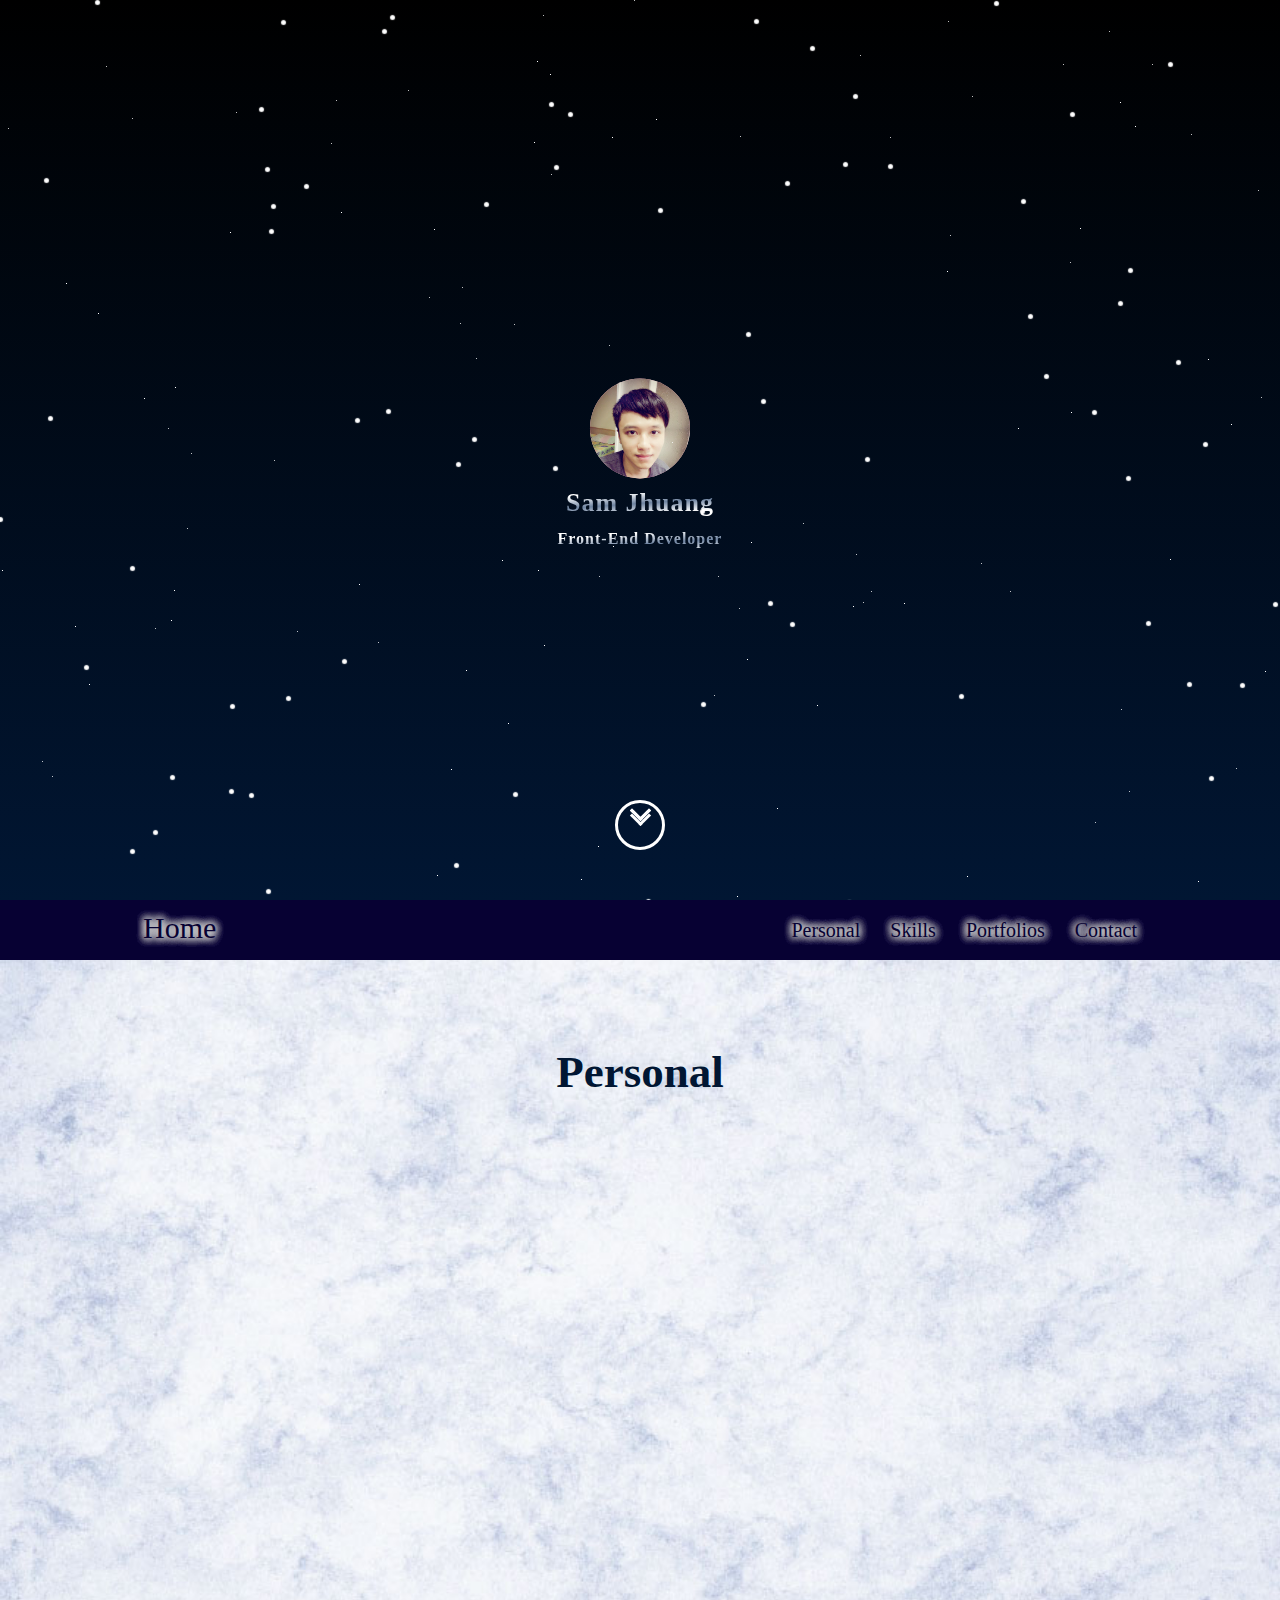
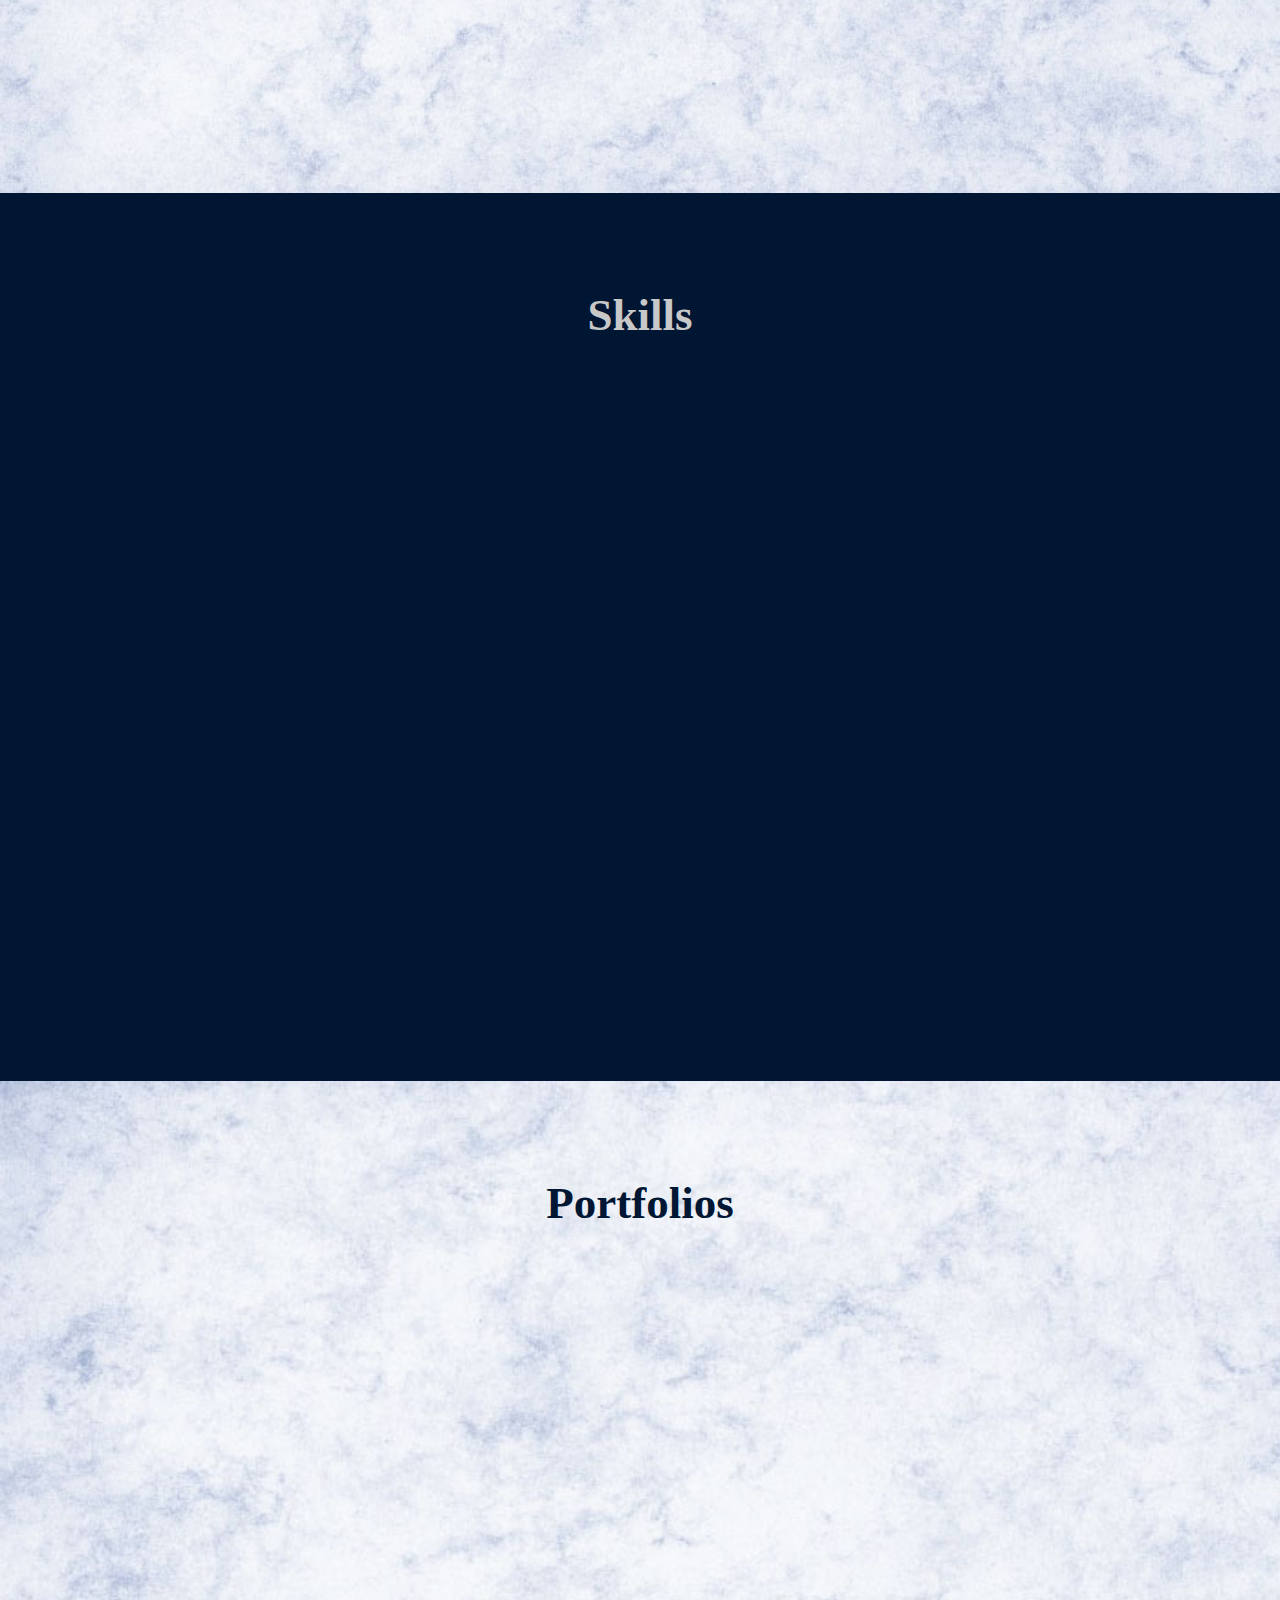
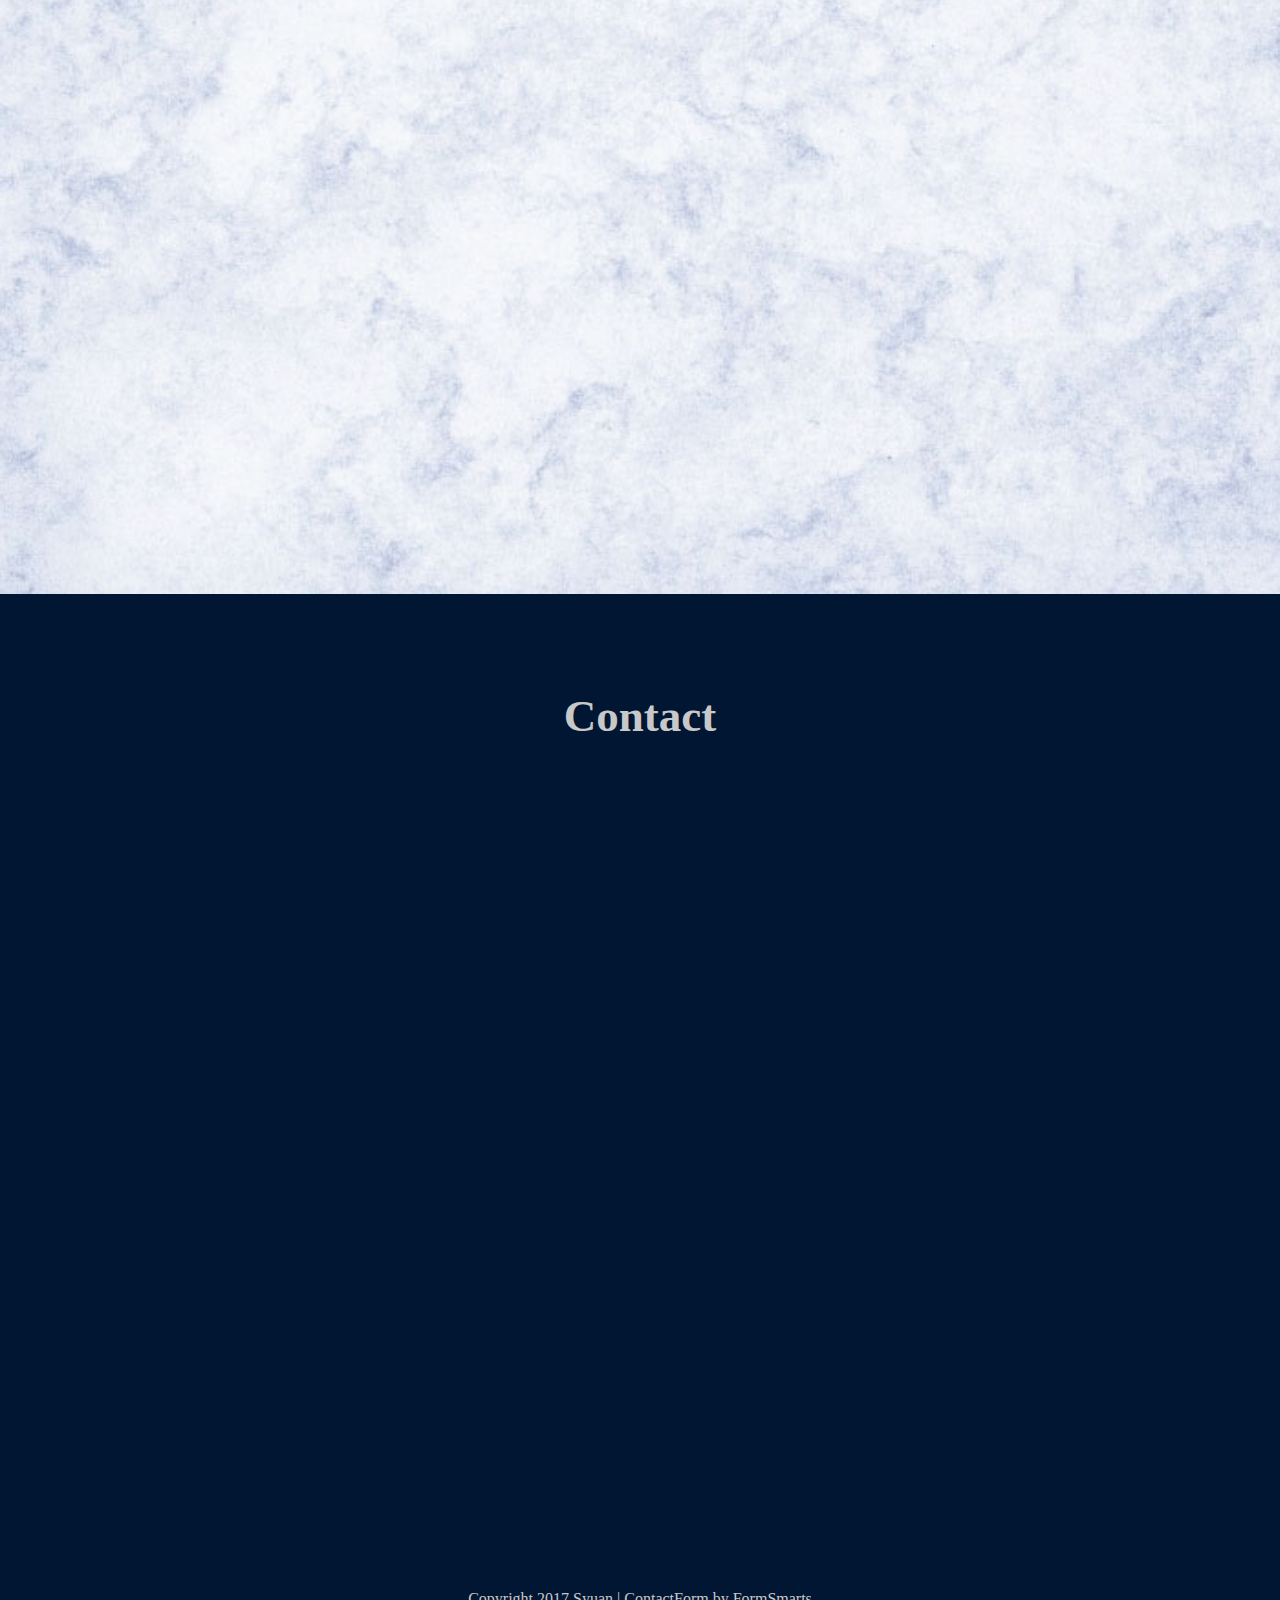
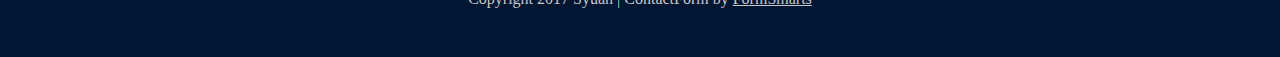
<file: index.html>
<!DOCTYPE html>
<html lang="en">

<head>
    <meta charset="UTF-8">
    <title>Syuan</title>
    <meta name="viewport" content="width=device-width, user-scalable=no, initial-scale=1.0, maximum-scale=1.0, minimum-scale=1.0">
    <link rel="stylesheet" href="css/person.css">
    <link rel="stylesheet" href="css/aniStars.css">
    <link rel="stylesheet" href="css/font-awesome.min.css">
    <link rel="shortcut icon" href="images/favicon.png" class="test">
</head>

<body>
    <nav id="navTop" class="navTopAbs">
        <div class="navHome">
            <a href="header" id="linkHome" class="linkColor">Home</a>
        </div>
        <div class="navTopList">
            <ul>
                <li><a href="#personal" id="linkPersonal" class="linkColor">Personal</a></li>
                <li><a href="#skills" id="linkSkills" class="linkColor">Skills</a></li>
                <li><a href="#portfolio" id="linkPort" class="linkColor">Portfolios</a></li>
                <li><a href="#contact" id="linkContact" class="linkColor">Contact</a></li>
            </ul>
        </div>
        <div class="navBars">
            <i class="fa fa-bars" aria-hidden="true"></i>
        </div>
    </nav>
    <header>
        <div class="homeMain">
            <div class="myimg">
                <img src="images/me.jpg" alt="my picture">
            </div>
            <div class="myNameText">
                <h1>Sam Jhuang</h1>
                <h2>Front-End Developer</h2>
            </div>
        </div>
        <div class="homeJump">
            <a href="#personal">
                <div class="jumpImg"></div>
            </a>
        </div>
        <div class="star"></div>
        <div class="star2"></div>
    </header>
    <section id="personal" data-navtopchoose="#linkPersonal">
        <div class="personalHead">
            <h1>Personal</h1>
        </div>
        <div class="personalMain scrollFadeIn">
            <div class="personalImg">
                <div class="perImg-1 imgCarousel" data-num="5">
                    <img src="images/personalpic1.jpg" alt="">
                </div>
                <div class="perImg-2 imgCarousel" data-num="0">
                    <img src="images/personalpic2.jpg" alt="">
                </div>
                <div class="perImg-3 imgCarousel" data-num="1">
                    <img src="images/personalpic3.jpg" alt="">
                </div>
                <div class="perImg-4 imgCarousel" data-num="2">
                    <img src="images/personalpic4.jpg" alt="">
                </div>
                <div class="perImg-5 imgCarousel" data-num="3">
                    <img src="images/personalpic5.jpg" alt="">
                </div>
                <div class="perImg-6 imgCarousel" data-num="4">
                    <img src="images/personalpic6.jpg" alt="">
                </div>
            </div>
            <div class="personalAboutme">
                <p><span>我</span>是莊逸軒，來自高雄。<br/><br/>
                2016年畢業於嘉義大學應用數學系，在就學期間學校培養了我很多關於數理邏輯方面的思考能力，並且我也因為興趣而去選修程式相關科目，進而培養了我對程式的熱情，畢業後尤其對前端網頁特別有興趣所以積極的自學<span>HTML5、CSS3、jQuery、RWD、SASS、JS</span>…等開發前端相關知識。
   </p><p>在自學期間，我為自己的學習安排許多階段，從模仿別人設計好的網頁到做出屬於自己的網站，從去觀摩別人的程式到一行一行做出屬於自己的遊戲，在實作的過程中我發現了許多細節與BUG，或許那些BUG是可以被忽略的，但我總希望可以把它做到最好而努力尋找解決的辦法，或許那些細節並不是那麼重要，但秉持著一股熱情與對自己期許，我希望自己做出的作品不是只為了應付面試與門檻，我希望自己的作品可以盡可能的細膩且完整，希望自己可以更好、更進步。</p>
   <p>對我而言網頁程式的製作就像一座富含寶藏的雄偉山嶺，我期許自己能夠秉持著熱情努力的往上攀爬，學習更多知識的寶藏，提升自己的價值並讓生活更充實精彩。</p>
            </div>
        </div>
    </section>

    <section id="skills" data-navtopchoose="#linkSkills">
        <div class="skillHead">
            <h1>Skills</h1>
        </div>
        <div class="skillScore scrollFadeIn">
            <h2><i class="fa fa-html5" aria-hidden="true"></i>HTML</h2>
            <div class="skillSquare">
                <div class="score-bar" data-score="80"></div>
            </div>
            <h2><i class="fa fa-css3" aria-hidden="true"></i>CSS</h2>
            <div class="skillSquare">
                <div class="score-bar" data-score="85"></div>
            </div>
            <h2><img src="images/sass-logo.png" alt=""><span>SASS/SCSS</span></h2>
            <div class="skillSquare">
                <div class="score-bar" data-score="70"></div>
            </div>
            <h2><img src="images/js.png" alt=""><span>JavaScript</span></h2>
            <div class="skillSquare">
                <div class="score-bar" data-score="60"></div>
            </div>
            <h2><img src="images/jquery.png" alt=""><span>jQuery</span></h2>
            <div class="skillSquare">
                <div class="score-bar" data-score="80"></div>
            </div>
            <ul>
                <li>熟悉 HTML/CSS 完成RWD的架構及佈局，不倚賴Framework 進行RWD 客製化，開發符合各種裝置的網站。</li>
                <li>使用 Sass 管理網頁版型、Bootstrap 加速開發響應式網頁。</li>
                <li>透過 jQuery/JS/CSS3 製作前端動態效果。</li>
                <li>持續摸索 jQuery JavaScript 相關技術</li>
            </ul>
        </div>
    </section>

    <section id="portfolio" data-navtopchoose="#linkPort">
        <div class="portfolioHead">
            <h1>Portfolios</h1>
        </div>
        <div class="portfolioMain scrollFadeIn">
            <div class="portTable">
                <div class="portbox">
                    <div class="portImgWrap">
                        <img src="images/restaurant.jpg" alt="漢堡餐廳" class=" opacEffect">
                        <h1>餐廳練習網頁</h1>
                        <a href="https://memory25.github.io/restaurant/" target="_blank">Go!</a>
                    </div>
                    <div class="portImgWrap hoverScale rwdRemove">
                        <img src="images/restaurant.jpg" alt="漢堡餐廳">
                    </div>
                </div>
                <div class="portbox">
                    <div class="portImgWrap hoverScale rwdRemove">
                        <img src="images/calcuimg.png" alt="計算機">
                    </div>
                    <div class="portImgWrap">
                        <img src="images/calcuimg.png" alt="計算機" class=" opacEffect">
                        <h1>計算機</h1>
                        <a href="https://memory25.github.io/calculation/" target="_blank">Go!</a>
                    </div>
                </div>
                <div class="portbox">
                    <div class="portImgWrap">
                        <img src="images/snake.png" alt="貪食蛇" class=" opacEffect">
                        <h1>貪食蛇遊戲</h1>
                        <a href="https://memory25.github.io/snakegame/" target="_blank">Go!</a>
                    </div>
                    <div class="portImgWrap hoverScale rwdRemove">
                        <img src="images/snake.png" alt="貪食蛇">
                    </div>
                </div>
            </div>

            <div class="portTable">
                <div class="portbox">
                    <div class="portImgWrap hoverScale rwdRemove">
                        <img src="images/cssimg.png" alt="css圖片">
                    </div>
                    <div class="portImgWrap">
                        <img src="images/cssimg.png" alt="css圖片" class=" opacEffect">
                        <h1>css練習圖片</h1>
                        <a href="https://memory25.github.io/cssimg/" target="_blank">Go!</a>
                    </div>
                </div>
                <div class="portbox">
                    <div class="portImgWrap">
                        <img src="images/girlDolls.png" alt="bootstrap練習" class=" opacEffect">
                        <h1>bootstrap練習</h1>
                        <a href="https://memory25.github.io/GirlDolls/" target="_blank">Go!</a>
                    </div>
                    <div class="portImgWrap hoverScale rwdRemove">
                        <img src="images/girlDolls.png" alt="bootstrap練習">
                    </div>
                </div>
                <div class="portbox">
                    <div class="portImgWrap hoverScale rwdRemove">
                        <img src="images/battlegame.png" alt="css圖片">
                    </div>
                    <div class="portImgWrap">
                        <img src="images/battlegame.png" alt="css圖片" class=" opacEffect">
                        <h1>React 俄羅斯方塊</h1>
                        <a href="https://codepen.io/Xuan411/pen/zPYVoo?editors=0010" target="_blank">Go!</a>
                    </div>
                </div>
            </div>
        </div>
    </section>
    
    <section id="contact" data-navtopchoose="#linkContact">
        <div class="contactHead">
            <h1>Contact</h1></div>
        <div id="contactMain" class="contactMain scrollFadeIn">
            <!--<iframe class="fs_embed" src="http://formsmarts.com/form/1w4c?mode=h5embed&lay=2" allowfullscreen="true"></iframe>-->
            <iframe class="fs_embed" src="https://formsmarts.com/form/1w4c?mode=h5embed&lay=2" allowfullscreen="true"><a href="http://formsmarts.com/form/1w4c?mode=h5">Can&#39;t see the form? Click here</a>.</iframe>
            <!-- Do not change or remove this notice. See https://formsmarts.com/warn -->
        </div>
    </section>
    <footer>
        <p>Copyright 2017 Syuan | ContactForm by <a href="https://formsmarts.com/">FormSmarts</a></p>
    </footer>
    <script src="js/jquery-3.2.1.min.js"></script>
    <script src="js/person.js"></script>
</body>

</html>
</file>
<file: css/person.css>
html,
body,
div,
span,
applet,
object,
iframe,
h1,
h2,
h3,
h4,
h5,
h6,
p,
blockquote,
pre,
a,
abbr,
acronym,
address,
big,
cite,
code,
del,
dfn,
em,
font,
img,
ins,
kbd,
q,
s,
samp,
small,
strike,
strong,
sub,
sup,
tt,
var,
b,
u,
i,
center,
dl,
dt,
dd,
ol,
ul,
li,
fieldset,
form,
label,
legend,
table,
caption,
tbody,
tfoot,
thead,
tr,
th,
td {
    margin: 0;
    padding: 0;
    border: 0;
    outline: 0;
    font-size: 100%;
    vertical-align: baseline;
    background: transparent;
}

body {
    line-height: 1;
}

ol,
ul {
    list-style: none;
}

blockquote,
q {
    quotes: none;
}

blockquote:before,
blockquote:after,
q:before,
q:after {
    content: '';
    content: none;
}




/* remember to define focus styles! */

:focus {
    outline: 0;
}




/* remember to highlight inserts somehow! */

ins {
    text-decoration: none;
}

del {
    text-decoration: line-through;
}

/*好*/


/* tables still need 'cellspacing="0"' in the markup */

table {
    border-collapse: collapse;
    border-spacing: 0;
}

html {
    font-size: 62.5%;
}

body {
    background: rgb(1, 22, 51);
}


::-webkit-scrollbar {
    width: 9px;
    background: linear-gradient(to top, rgb(1, 22, 51), rgb(0, 0, 0));
}
::-webkit-scrollbar-thumb {
    border: 4px outset rgb(1, 22, 51);
    background: repeating-linear-gradient(to top,#FFF 10%,rgb(1, 22, 51) 15%, #FFF 20%);
    border-radius: 10px;
    box-shadow: 150px 0 400px 100px #FFF;
}



/*頂部導覽開始*/

#navTop {
    width: 100%;
    height: 60px;
    font-size: 2rem;
    padding: 5px 0 5px 10%;
    -webkit-box-sizing: border-box;
    -moz-box-sizing: border-box;
    box-sizing: border-box;
    background: rgb(7, 1, 51);
    z-index: 9;
}

.navTopAbs {
    position: absolute;
    top: 100vh;
}

.navTopFixed {
    position: fixed;
    top: 0;
}

#navTop .navHome {
    font-size: 3rem;
    display: inline-block;
    -webkit-transform: translateY(-12px);
    transform: translateY(-12px);
}

.navTopList {
    position: absolute;
    right: 10%;
    top: 0;
}

.navTopList ul {
    list-style: none;
}

.navTopList ul li {
    float: left;
}

#navTop a {
    text-decoration: none;
    display: block;
    padding: 20px 15px;
    text-shadow: rgba(200, 200, 200, 1) 0px 0px 9px, rgba(200, 200, 200, 1) 0px 0px 9px, rgba(200, 200, 200, 1) 0px 0px 9px, rgba(200, 200, 200, 1) 0px 0px 9px, rgba(200, 200, 200, 1) 0px 0px 9px, rgba(200, 200, 200, 1) 0px 0px 9px;
}

.linkColor {
    color: rgb(7, 1, 51);
}

.linkColor2 {
    color: #FFF;
}

#navTop a:hover {
    color: #FFF;
}

.navBars {
    position: absolute;
    right: 5%;
    top: 25%;
    color: #FFF;
    font-size: 30px;
    display: none;
}




/*頂部導覽結束*/

.imgTemp {
    display: inline-block;
    width: 100px;
    height: 100px;
    background: pink;
    border-radius: 100%;
}

img {
    max-width: 100%;
}




/*首頁頁面*/

header {
    position: relative;
    height: 100vh;
    overflow: hidden;
    background: -webkit-gradient(linear, left bottom, left top, from(rgb(1, 22, 51)), to(rgb(0, 0, 0)));
    background: linear-gradient(to top, rgb(1, 22, 51), rgb(0, 0, 0));
}

.homeMain {
    position: absolute;
    width: 100%;
    left: 50%;
    top: 50%;
    -webkit-transform: translate(-50%, -40%);
    transform: translate(-50%, -40%);
    text-align: center;
}

.myNameText h1 {
    font-size: 26px;
    margin: 10px 0 15px 0;
}

.myNameText h2 {
    font-size: 16px;
}

.myNameText h1,
.myNameText h2 {
    letter-spacing: 1px;
    height: 26px;
    font-weight: bolder;
    background: linear-gradient(-4deg, rgb(255, 255, 255) 40%, rgb(111, 132, 161) 50%, rgb(255, 255, 255) 60%);
    -webkit-text-fill-color: transparent;
    -webkit-background-clip: text;
}

.myimg {
    display: inline-block;
    width: 100px;
    height: 100px;
    background: pink;
    border-radius: 100%;
    overflow: hidden;
}

.homeJump {
    width: 50px;
    height: 50px;
    position: absolute;
    left: 50%;
    bottom: 0;
    margin-bottom: 50px;
    -webkit-transform: translateX(-50%);
    transform: translateX(-50%);
}

.homeJump a {
    display: block;
    width: 50px;
    height: 50px;
    border: 3px solid #FFF;
    border-radius: 100%;
    -webkit-box-sizing: border-box;
    -moz-box-sizing: border-box;
    box-sizing: border-box;
}

.jumpImg,
.jumpImg::before,
.jumpImg::after {
    width: 12px;
    height: 12px;
    border: solid #FFF;
    border-width: 0 3px 3px 0;
    margin: 0 auto;
    -webkit-transform: translateY(0px) rotate(45deg);
    transform: translateY(0px) rotate(45deg);
}

.jumpImg {
    -webkit-animation: aniJumpImg 1s infinite linear alternate;
    animation: aniJumpImg 1s infinite linear alternate;
}




/*得先轉回正 座標軸變回後 才可以調整移動上下*/

.jumpImg::before,
.jumpImg::after {
    content: "";
    position: absolute;
    -webkit-transform: rotate(0deg);
    transform: rotate(0deg);
}

.jumpImg::after {
    -webkit-transform: rotate(-45deg) translateY(5px) rotate(45deg);
    transform: rotate(-45deg) translateY(5px) rotate(45deg);
}




/*偽元素本身就會跟著本體一起移動*/

@-webkit-keyframes aniJumpImg {
    30% {
        opacity: 1;
    }
    50% {
        width: 18px;
        height: 18px;
    }
    100% {
        width: 12px;
        height: 12px;
        -webkit-transform: translateY(25px) rotate(45deg);
        transform: translateY(25px) rotate(45deg);
        opacity: 0.5;
    }
}

@keyframes aniJumpImg {
    30% {
        opacity: 1;
    }
    50% {
        width: 18px;
        height: 18px;
    }
    100% {
        width: 12px;
        height: 12px;
        -webkit-transform: translateY(25px) rotate(45deg);
        transform: translateY(25px) rotate(45deg);
        opacity: 0.5;
    }
}




/*首頁頁面結束*/


/*個人頁面開始*/

#personal {
    position: relative;
}

.personalHead {
    margin: 100px 0 100px 0;
}


.personalImg, .personalAboutme {
    display: inline-block;
}

.personalImg {
    width: 20%;
    vertical-align: top;
    position: relative;
    min-width: 250px;
    -webkit-transform: translate(-120%,0) scale(0.1);
            transform: translate(-120%,0) scale(0.1);
    -webkit-transition: 2s -webkit-transform linear;
    transition: 2s -webkit-transform linear;
    transition: 2s transform linear;
    transition: 2s transform linear, 2s -webkit-transform linear;
    overflow: hidden;
    border-radius: 20px;
}

.perImg-1 {
    -webkit-transform: translate(-100%,0);
            transform: translate(-100%,0);
    -webkit-transition: 2s linear transform,2s opacity linear;
    transition: 2s linear transform,2s opacity linear;
}

.perImg-2, .perImg-3, .perImg-4, .perImg-5, .perImg-6{
    position: absolute;
    top: 0;
    -webkit-transition: 2s linear transform,2s opacity linear;
    transition: 2s linear transform,2s opacity linear;
}
.perImg-2 {
    -webkit-transform: translate(0%,0%);
            transform: translate(0%,0%);
}
.perImg-3 {
    -webkit-transform: translate(100%,0%);
            transform: translate(100%,0%);
}
.perImg-4 {
    -webkit-transform: translate(200%,0%);
            transform: translate(200%,0%);
}
.perImg-5 {
    -webkit-transform: translate(300%,0%);
            transform: translate(300%,0%);
}
.perImg-6 {
    -webkit-transform: translate(400%,0%);
            transform: translate(400%,0%);
}

.personalAboutme {
    width: 70%;
}

.personalAboutme span:nth-of-type(1) {
    font-size: 5rem;
}
.personalAboutme span:nth-of-type(2) {
    font-weight: bolder;
}

#personal p {
    font-family: Microsoft JhengHei;
    font-size: 2.2rem;
    padding: 0 5%;
    text-align:justify;
    line-height: 2.8rem;
    letter-spacing: 2px;
}

#personal p:nth-of-type(2),#personal p:nth-of-type(3) {
    margin-top: 20px;
}



#personal .bling {
    position: absolute;
    z-index: -1;
    background: #FFF;
    top: 50%;
    left: 50%;
    width: 0px;
    height: 0px;
    border: 1px solid #FFF;
    border-radius: 100%;
    -webkit-box-shadow: 0px 0 0px 0px #FFF;
    box-shadow: 0px 0 0px 0px #FFF;
    -webkit-transition: 20s all;
    transition: 20s all;
}




/*個人頁面結束*/


/*作品頁面開始*/

#portfolio,#personal {
    padding: 50px 0 100px 0;
    color: rgb(1, 22, 51);
    background: url(../images/paper-1126172_960_720.jpg);
    background-size: cover;
    text-align: center;
}

.portfolioHead,
.skillHead,
.contactHead {
    margin: 50px 0 100px 0;
}

.portfolioHead h1,
.contactHead h1,
#skills h1,
#personal h1 {
    font-size: 4.5rem;
}

.portTable {
    margin: 0 auto;
    width: 75%;
    display: table;
    table-layout: fixed;
    font-size: 0;
}
.portTable:nth-of-type(2) {
    width: 75%;
}
.portbox {
    display: table-cell;
    width: 100%;
    overflow: hidden;
    background: rgba(0, 0, 0, 0.4);
}


.portImgWrap {
    position: relative;
    -webkit-transition: all 1s;
    transition: all 1s;
}

.opacEffect {
    opacity: 0.4;
    -webkit-transform: scaleY(-1);
    transform: scaleY(-1);
}

.portbox h1,
.portbox a {
    position: absolute;
    top: 50%;
    left: 50%;
    color: rgb(255, 255, 255);
    font-weight: bold;
}

.portbox h1 {
    -webkit-transform: translate(-50%, -150%);
    transform: translate(-50%, -150%);
    font-size: 2rem;
    z-index: 1;
}

.portbox a {
    -webkit-transform: translate(-50%, 50%);
    transform: translate(-50%, 50%);
    font-size: 1.6rem;
    display: block;
    text-decoration: none;
    width: 100px;
    background: rgba(0, 0, 0, 0.5);
    padding: 4px 0;
    border: 2px solid rgba(155, 155, 155, 0.8);
    border-radius: 8px;
}

.scaleHover {
    -webkit-transform: scale(1.1);
    transform: scale(1.1);
}




/*作品頁面結束*/


/*技能頁面開始*/

#skills,
#contact {
    text-align: center;
    color: rgb(200, 200, 200);
    padding: 50px 0 100px 0;
}

#skills h2 {
    font-size: 2.2rem;
}

#skills img {
    max-width: 20px;
    vertical-align: middle;
}

#skills span {
    vertical-align: middle;
    margin-left: 8px;
}

.skillSquare {
    display: inline-block;
    background: rgba(102, 102, 102, 0.5);
    width: 60%;
    height: 30px;
    margin-bottom: 15px;
}

.score-bar {
    background: rgba(102, 102, 102, 1);
    width: 0px;
    height: 30px;
}

#skills ul {
    width: 60%;
    display: inline-block;
}

#skills li {
    margin: 20px 0;
    font-size: 1.8rem;
    text-align: left;
}

.scrollFadeIn {
    opacity: 0;
    -webkit-transform: translateY(20px);
    transform: translateY(20px);
    -webkit-transition: 2.5s all;
    -webkit-transition: 2.5s all linear;
    transition: 2.5s all linear;
}

.scrollFadeIn2 {
    opacity: 1;
    -webkit-transform: translateY(0);
    transform: translateY(0);
}


.scrollFadeLToR {
    -webkit-transform: translate(0,0) scale(1);
            transform: translate(0,0) scale(1);
}


/*技能頁面結束*/


/*聯絡頁面開始*/

#contact {
    position: relative;
}

.fs_embed {
    height: 600px;
    width: 50%;
    margin: 0 auto;
    border: none;
    opacity: 0.8;
}

footer {
    font-size: 1.6rem;
    color: rgb(200, 200, 200);
    text-align: center;
    padding: 50px 0;
}

footer a {
    color: rgb(200, 200, 200);
}




/*聯絡頁面結束*/


/*RWD*/

@media (max-width: 800px) {
    html {
        font-size: 40%;
    }

    #navTop .navHome {
        font-size: 30px;
    }

    #navTop {
        font-size: 20px;
    }
    .navTopList {
        right: 0;
        top: 60px;
        display: none;
    }
    .navTopList ul li {
        width: 100vw;
        background: rgba(0, 0, 0, 0.1);
    }
    .navBars {
        display: block;
    }
    #navTop a:not(#linkHome) {
        padding: 8px 0 8px 14%;
    }
    #personal,
    #portfolio,
    #skills,
    #contact {
        padding: 25px 0 50px 0;
    }
    .personalHead {
        margin: 50px 0 25px 0;
    }

    .personalAboutme {
        width: 100%;
    }

    .portfolioHead,
    .skillHead,
    .contactHead {
        margin: 0px 0 25px 0;
    }

    .portTable {
        width: 80%;
        display: block;
    }
    .portTable:nth-of-type(2) {
        width: 80%;
    }

    .portbox {
        width: 100%;
        height: 150px;
        display: block;
    }
    .opacEffect {
        opacity: 0.7;
    }
    .rwdRemove {
        display: none;
    }
    .portbox img {
        width: 100%;
    }
    .portbox .opacEffect {
        -webkit-transform: scaleY(1);
        transform: scaleY(1);
    }
    .portbox h1,
    .portbox a {
        top: 70px;
        width: 70%;
    }


    .skillSquare {
        width: 90%;
    }

    .fs_embed {
        width: 90%;
    }
}




/*RWD*/
</file>
<file: css/aniStars.css>
.ball, .star , .star2{
  width: 1px;
  height: 1px;
  border-radius: 50%;
  position: absolute;
  z-index: 10;
}

.ball {
  animation: 300s aniStar linear infinite;
  box-shadow: 243px 4055px 20px 5px #FFF,1205px 4853px 20px 5px #FFF,2006px 2176px 20px 5px #FFF,305px 4477px 20px 5px #FFF,683px 2432px 20px 5px #FFF,1244px 461px 20px 5px #FFF,689px 4453px 20px 5px #FFF,2712px 3115px 20px 5px #FFF,2796px 5240px 20px 5px #FFF,113px 258px 20px 5px #FFF,2959px 3878px 20px 5px #FFF,1505px 3768px 20px 5px #FFF,2196px 2414px 20px 5px #FFF,1709px 188px 20px 5px #FFF,1140px 3718px 20px 5px #FFF,873px 706px 20px 5px #FFF,1292px 3266px 20px 5px #FFF,1163px 5747px 20px 5px #FFF,1473px 483px 20px 5px #FFF,1272px 2161px 20px 5px #FFF,650px 5602px 20px 5px #FFF,611px 1597px 20px 5px #FFF,1225px 400px 20px 5px #FFF,1671px 2257px 20px 5px #FFF,2629px 99px 20px 5px #FFF,838px 421px 20px 5px #FFF,1369px 515px 20px 5px #FFF,2593px 4632px 20px 5px #FFF,1778px 4901px 20px 5px #FFF,1280px 1375px 20px 5px #FFF,2239px 73px 20px 5px #FFF,2894px 4229px 20px 5px #FFF,350px 3733px 20px 5px #FFF,1539px 208px 20px 5px #FFF,783px 4879px 20px 5px #FFF,42px 4787px 20px 5px #FFF,1986px 4960px 20px 5px #FFF,2173px 4355px 20px 5px #FFF,1453px 5532px 20px 5px #FFF,87px 1821px 20px 5px #FFF,2609px 2530px 20px 5px #FFF,189px 4517px 20px 5px #FFF,2077px 509px 20px 5px #FFF,2455px 817px 20px 5px #FFF,1324px 3678px 20px 5px #FFF,2818px 4464px 20px 5px #FFF,2065px 711px 20px 5px #FFF,1540px 5065px 20px 5px #FFF,2793px 4210px 20px 5px #FFF,2806px 5454px 20px 5px #FFF,1838px 4497px 20px 5px #FFF,2719px 238px 20px 5px #FFF,2456px 5803px 20px 5px #FFF,1073px 1210px 20px 5px #FFF,85px 4363px 20px 5px #FFF,1620px 5864px 20px 5px #FFF,897px 3647px 20px 5px #FFF,497px 4139px 20px 5px #FFF,1648px 4547px 20px 5px #FFF,305px 3341px 20px 5px #FFF,309px 4432px 20px 5px #FFF,2875px 4089px 20px 5px #FFF,1000px 3217px 20px 5px #FFF,2956px 3042px 20px 5px #FFF,2983px 1706px 20px 5px #FFF,2783px 1363px 20px 5px #FFF,49px 1576px 20px 5px #FFF,665px 2602px 20px 5px #FFF,872px 4192px 20px 5px #FFF,1383px 4664px 20px 5px #FFF,964px 3091px 20px 5px #FFF,1095px 502px 20px 5px #FFF,171px 2484px 20px 5px #FFF,831px 2138px 20px 5px #FFF,2326px 1318px 20px 5px #FFF,2339px 2793px 20px 5px #FFF,1194px 2157px 20px 5px #FFF,2703px 2808px 20px 5px #FFF,2247px 1002px 20px 5px #FFF,2521px 856px 20px 5px #FFF,2777px 295px 20px 5px #FFF,1135px 5053px 20px 5px #FFF,2041px 3609px 20px 5px #FFF,280px 5472px 20px 5px #FFF,2255px 414px 20px 5px #FFF,2347px 2875px 20px 5px #FFF,1364px 3691px 20px 5px #FFF,1628px 4034px 20px 5px #FFF,536px 3620px 20px 5px #FFF,526px 3204px 20px 5px #FFF,1376px 5748px 20px 5px #FFF,1681px 4624px 20px 5px #FFF,2691px 2496px 20px 5px #FFF,1031px 2525px 20px 5px #FFF,2351px 4143px 20px 5px #FFF,1304px 1764px 20px 5px #FFF,2096px 282px 20px 5px #FFF,2850px 814px 20px 5px #FFF,2868px 2283px 20px 5px #FFF,2133px 3658px 20px 5px #FFF,877px 1871px 20px 5px #FFF,2281px 2293px 20px 5px #FFF,466px 87px 20px 5px #FFF,772px 923px 20px 5px #FFF,2283px 2908px 20px 5px #FFF,674px 1491px 20px 5px #FFF,836px 2516px 20px 5px #FFF,2899px 5148px 20px 5px #FFF,1566px 3499px 20px 5px #FFF,2814px 2162px 20px 5px #FFF,1951px 64px 20px 5px #FFF,913px 3309px 20px 5px #FFF,1597px 901px 20px 5px #FFF,1484px 3346px 20px 5px #FFF,2705px 4484px 20px 5px #FFF,2512px 62px 20px 5px #FFF,2672px 1789px 20px 5px #FFF,2008px 2793px 20px 5px #FFF,889px 3072px 20px 5px #FFF,384px 4123px 20px 5px #FFF,360px 25px 20px 5px #FFF,2577px 5642px 20px 5px #FFF,2627px 2978px 20px 5px #FFF,683px 4873px 20px 5px #FFF,539px 4554px 20px 5px #FFF,990px 2000px 20px 5px #FFF,847px 2967px 20px 5px #FFF,2480px 3497px 20px 5px #FFF,2727px 3870px 20px 5px #FFF,2750px 1062px 20px 5px #FFF,1599px 4775px 20px 5px #FFF,639px 5749px 20px 5px #FFF,1233px 3665px 20px 5px #FFF,1343px 3312px 20px 5px #FFF,2664px 5276px 20px 5px #FFF,1802px 5203px 20px 5px #FFF,891px 2307px 20px 5px #FFF,1027px 843px 20px 5px #FFF,508px 2721px 20px 5px #FFF,180px 5733px 20px 5px #FFF,915px 4714px 20px 5px #FFF,2834px 743px 20px 5px #FFF,2523px 2511px 20px 5px #FFF,1328px 3807px 20px 5px #FFF,2405px 3507px 20px 5px #FFF,2094px 3913px 20px 5px #FFF,574px 680px 20px 5px #FFF,2751px 136px 20px 5px #FFF,1061px 4025px 20px 5px #FFF,1199px 3591px 20px 5px #FFF,918px 1676px 20px 5px #FFF,1593px 979px 20px 5px #FFF,366px 4884px 20px 5px #FFF,638px 483px 20px 5px #FFF,287px 3373px 20px 5px #FFF,641px 5029px 20px 5px #FFF,86px 4972px 20px 5px #FFF,1454px 540px 20px 5px #FFF,2335px 5488px 20px 5px #FFF,2703px 5045px 20px 5px #FFF,186px 5767px 20px 5px #FFF,678px 3774px 20px 5px #FFF,2667px 5577px 20px 5px #FFF,2640px 3612px 20px 5px #FFF,771px 4638px 20px 5px #FFF,5px 4493px 20px 5px #FFF,1844px 2271px 20px 5px #FFF,1924px 5645px 20px 5px #FFF,1173px 3978px 20px 5px #FFF,2486px 3101px 20px 5px #FFF,1712px 539px 20px 5px #FFF,1464px 3859px 20px 5px #FFF,1734px 675px 20px 5px #FFF,1064px 4688px 20px 5px #FFF,423px 3378px 20px 5px #FFF,1488px 4922px 20px 5px #FFF,2679px 4498px 20px 5px #FFF,1981px 2215px 20px 5px #FFF,508px 4557px 20px 5px #FFF,1618px 4100px 20px 5px #FFF,292px 2621px 20px 5px #FFF,622px 4800px 20px 5px #FFF,69px 1210px 20px 5px #FFF,1952px 1230px 20px 5px #FFF,643px 1315px 20px 5px #FFF,877px 5971px 20px 5px #FFF,2084px 74px 20px 5px #FFF,2107px 5409px 20px 5px #FFF,218px 456px 20px 5px #FFF,2560px 3108px 20px 5px #FFF,2893px 1860px 20px 5px #FFF,2842px 981px 20px 5px #FFF,1658px 1165px 20px 5px #FFF,1674px 3031px 20px 5px #FFF,1601px 1138px 20px 5px #FFF,2740px 4965px 20px 5px #FFF,2754px 440px 20px 5px #FFF,1141px 5994px 20px 5px #FFF,2528px 1562px 20px 5px #FFF,1486px 5480px 20px 5px #FFF,1901px 5553px 20px 5px #FFF,39px 1723px 20px 5px #FFF,2702px 5963px 20px 5px #FFF,1755px 4869px 20px 5px #FFF,821px 2121px 20px 5px #FFF,195px 4560px 20px 5px #FFF,2445px 4353px 20px 5px #FFF,880px 4307px 20px 5px #FFF,2341px 2580px 20px 5px #FFF,1686px 5506px 20px 5px #FFF,2934px 2066px 20px 5px #FFF,2825px 3045px 20px 5px #FFF,2956px 133px 20px 5px #FFF,535px 3643px 20px 5px #FFF,1475px 5288px 20px 5px #FFF,2682px 5508px 20px 5px #FFF,2872px 2215px 20px 5px #FFF,1916px 2881px 20px 5px #FFF,2414px 4916px 20px 5px #FFF,1727px 4856px 20px 5px #FFF,1431px 984px 20px 5px #FFF,474px 3867px 20px 5px #FFF,2815px 3982px 20px 5px #FFF,430px 3810px 20px 5px #FFF,1786px 5533px 20px 5px #FFF,77px 4765px 20px 5px #FFF,1901px 1866px 20px 5px #FFF,2670px 2056px 20px 5px #FFF,2947px 2660px 20px 5px #FFF,798px 3442px 20px 5px #FFF,1165px 5077px 20px 5px #FFF,431px 1324px 20px 5px #FFF,2732px 5783px 20px 5px #FFF,1395px 3600px 20px 5px #FFF,2541px 3575px 20px 5px #FFF,509px 3880px 20px 5px #FFF,2449px 5322px 20px 5px #FFF,1659px 4067px 20px 5px #FFF,811px 2172px 20px 5px #FFF,2495px 4775px 20px 5px #FFF,825px 4741px 20px 5px #FFF,2451px 3352px 20px 5px #FFF,2112px 3574px 20px 5px #FFF,1351px 755px 20px 5px #FFF,341px 38px 20px 5px #FFF,1404px 901px 20px 5px #FFF,537px 2583px 20px 5px #FFF,1310px 1994px 20px 5px #FFF,744px 3531px 20px 5px #FFF,1432px 3226px 20px 5px #FFF,976px 2967px 20px 5px #FFF,138px 2456px 20px 5px #FFF,2799px 3903px 20px 5px #FFF,1733px 2474px 20px 5px #FFF,546px 3543px 20px 5px #FFF,1982px 1933px 20px 5px #FFF,346px 2211px 20px 5px #FFF,990px 4194px 20px 5px #FFF,1981px 4712px 20px 5px #FFF,1365px 5959px 20px 5px #FFF,2555px 3662px 20px 5px #FFF,1489px 863px 20px 5px #FFF,329px 269px 20px 5px #FFF,2677px 1243px 20px 5px #FFF,715px 2801px 20px 5px #FFF,350px 3640px 20px 5px #FFF,1310px 2297px 20px 5px #FFF,858px 4866px 20px 5px #FFF,512px 83px 20px 5px #FFF,1612px 5390px 20px 5px #FFF,188px 1231px 20px 5px #FFF,2327px 3376px 20px 5px #FFF,926px 2573px 20px 5px #FFF,2056px 778px 20px 5px #FFF,2200px 523px 20px 5px #FFF,920px 1696px 20px 5px #FFF,2774px 4777px 20px 5px #FFF,597px 3734px 20px 5px #FFF,2913px 3450px 20px 5px #FFF,2911px 2587px 20px 5px #FFF,29px 5116px 20px 5px #FFF,1176px 4217px 20px 5px #FFF,136px 3856px 20px 5px #FFF,1215px 946px 20px 5px #FFF,1565px 1965px 20px 5px #FFF,792px 4514px 20px 5px #FFF,1552px 5264px 20px 5px #FFF,2585px 1464px 20px 5px #FFF,2366px 4144px 20px 5px #FFF,2658px 1759px 20px 5px #FFF,2160px 3492px 20px 5px #FFF,2231px 2861px 20px 5px #FFF,188px 1927px 20px 5px #FFF,777px 2548px 20px 5px #FFF,382px 4924px 20px 5px #FFF,296px 3756px 20px 5px #FFF,2204px 3623px 20px 5px #FFF,1882px 3854px 20px 5px #FFF,1688px 2110px 20px 5px #FFF,1069px 776px 20px 5px #FFF,2747px 378px 20px 5px #FFF,2667px 5044px 20px 5px #FFF,907px 2787px 20px 5px #FFF,1713px 4673px 20px 5px #FFF,1987px 3410px 20px 5px #FFF,82px 1409px 20px 5px #FFF,500px 2102px 20px 5px #FFF,849px 66px 20px 5px #FFF,1913px 5654px 20px 5px #FFF,436px 2966px 20px 5px #FFF,836px 3783px 20px 5px #FFF,1367px 5962px 20px 5px #FFF,977px 2980px 20px 5px #FFF,1118px 1814px 20px 5px #FFF,2218px 209px 20px 5px #FFF,142px 238px 20px 5px #FFF,369px 56px 20px 5px #FFF,2472px 2719px 20px 5px #FFF,2587px 4608px 20px 5px #FFF,722px 5235px 20px 5px #FFF,820px 660px 20px 5px #FFF,2687px 884px 20px 5px #FFF,1177px 5870px 20px 5px #FFF,954px 3630px 20px 5px #FFF,2544px 2770px 20px 5px #FFF,1362px 5478px 20px 5px #FFF,2283px 5611px 20px 5px #FFF,1123px 4870px 20px 5px #FFF,2056px 3598px 20px 5px #FFF,1170px 4848px 20px 5px #FFF,2031px 5436px 20px 5px #FFF,838px 2634px 20px 5px #FFF,2386px 4683px 20px 5px #FFF,2840px 610px 20px 5px #FFF,1812px 1793px 20px 5px #FFF,1732px 3654px 20px 5px #FFF,2757px 3409px 20px 5px #FFF,420px 4566px 20px 5px #FFF,207px 312px 20px 5px #FFF,2429px 5553px 20px 5px #FFF,1438px 5924px 20px 5px #FFF,1897px 523px 20px 5px #FFF,1329px 4638px 20px 5px #FFF,2921px 223px 20px 5px #FFF,1131px 1705px 20px 5px #FFF,2268px 1051px 20px 5px #FFF,1824px 4766px 20px 5px #FFF,657px 2041px 20px 5px #FFF,551px 2736px 20px 5px #FFF,1632px 334px 20px 5px #FFF,2100px 5580px 20px 5px #FFF,2641px 3679px 20px 5px #FFF,1380px 2443px 20px 5px #FFF,1253px 1300px 20px 5px #FFF,1376px 1678px 20px 5px #FFF,560px 297px 20px 5px #FFF,1922px 755px 20px 5px #FFF,1126px 1601px 20px 5px #FFF,1148px 324px 20px 5px #FFF,520px 3771px 20px 5px #FFF,2094px 172px 20px 5px #FFF,1977px 4832px 20px 5px #FFF,2489px 1801px 20px 5px #FFF,353px 1252px 20px 5px #FFF,1213px 3989px 20px 5px #FFF,859px 2462px 20px 5px #FFF,2127px 2416px 20px 5px #FFF,1101px 3486px 20px 5px #FFF,2047px 3888px 20px 5px #FFF,1187px 1180px 20px 5px #FFF,800px 3824px 20px 5px #FFF,1799px 4228px 20px 5px #FFF,704px 4048px 20px 5px #FFF,2643px 1222px 20px 5px #FFF,99px 1371px 20px 5px #FFF,781px 193px 20px 5px #FFF,250px 1830px 20px 5px #FFF,102px 4033px 20px 5px #FFF,2029px 3998px 20px 5px #FFF,36px 2280px 20px 5px #FFF,1052px 641px 20px 5px #FFF,300px 1994px 20px 5px #FFF,1659px 4321px 20px 5px #FFF,2613px 4432px 20px 5px #FFF,2601px 2285px 20px 5px #FFF,1702px 5724px 20px 5px #FFF,842px 2320px 20px 5px #FFF,67px 5123px 20px 5px #FFF,2645px 4119px 20px 5px #FFF,2279px 4236px 20px 5px #FFF,487px 4285px 20px 5px #FFF,2070px 3834px 20px 5px #FFF,42px 2167px 20px 5px #FFF,1314px 1405px 20px 5px #FFF,577px 368px 20px 5px #FFF,1034px 3276px 20px 5px #FFF,1712px 1465px 20px 5px #FFF,2189px 3788px 20px 5px #FFF,1741px 1492px 20px 5px #FFF,2862px 3023px 20px 5px #FFF,2395px 1853px 20px 5px #FFF,1225px 803px 20px 5px #FFF,1202px 1653px 20px 5px #FFF,502px 3081px 20px 5px #FFF,638px 315px 20px 5px #FFF,772px 4097px 20px 5px #FFF,2636px 1522px 20px 5px #FFF,1972px 3929px 20px 5px #FFF,708px 3312px 20px 5px #FFF,831px 3451px 20px 5px #FFF,1074px 3331px 20px 5px #FFF,2850px 1918px 20px 5px #FFF,49px 2915px 20px 5px #FFF,1586px 5117px 20px 5px #FFF,913px 4373px 20px 5px #FFF,25px 5726px 20px 5px #FFF,1571px 5949px 20px 5px #FFF,780px 2256px 20px 5px #FFF,906px 1135px 20px 5px #FFF,466px 4821px 20px 5px #FFF,2186px 192px 20px 5px #FFF,821px 2201px 20px 5px #FFF,2850px 3008px 20px 5px #FFF,756px 2946px 20px 5px #FFF,2724px 2964px 20px 5px #FFF,419px 3595px 20px 5px #FFF,942px 4789px 20px 5px #FFF,2736px 1064px 20px 5px #FFF,579px 909px 20px 5px #FFF,2897px 4145px 20px 5px #FFF,1314px 2646px 20px 5px #FFF,526px 3266px 20px 5px #FFF,2282px 902px 20px 5px #FFF,2877px 4201px 20px 5px #FFF,52px 785px 20px 5px #FFF,511px 1396px 20px 5px #FFF,2925px 2382px 20px 5px #FFF,1235px 769px 20px 5px #FFF,1170px 4209px 20px 5px #FFF,1975px 1708px 20px 5px #FFF,964px 2644px 20px 5px #FFF,2978px 5931px 20px 5px #FFF,765px 3344px 20px 5px #FFF,2680px 1150px 20px 5px #FFF,1854px 5864px 20px 5px #FFF,613px 1930px 20px 5px #FFF,2550px 983px 20px 5px #FFF,2280px 1762px 20px 5px #FFF,2933px 4103px 20px 5px #FFF,2288px 124px 20px 5px #FFF,1440px 5595px 20px 5px #FFF,1159px 2378px 20px 5px #FFF,101px 4107px 20px 5px #FFF,1221px 5434px 20px 5px #FFF,190px 34px 20px 5px #FFF,1330px 2494px 20px 5px #FFF,868px 5482px 20px 5px #FFF,2809px 3870px 20px 5px #FFF,2520px 27px 20px 5px #FFF,1097px 3920px 20px 5px #FFF,2419px 4499px 20px 5px #FFF,968px 5938px 20px 5px #FFF,1475px 375px 20px 5px #FFF,2063px 1991px 20px 5px #FFF,2254px 5077px 20px 5px #FFF,1495px 1454px 20px 5px #FFF,2340px 517px 20px 5px #FFF,1997px 3435px 20px 5px #FFF,1189px 4941px 20px 5px #FFF,2382px 2657px 20px 5px #FFF,887px 3723px 20px 5px #FFF,2223px 1273px 20px 5px #FFF,2563px 1318px 20px 5px #FFF,656px 2810px 20px 5px #FFF,2203px 20px 20px 5px #FFF,1965px 584px 20px 5px #FFF,405px 5290px 20px 5px #FFF,1664px 3491px 20px 5px #FFF,673px 3551px 20px 5px #FFF,1474px 4969px 20px 5px #FFF,2585px 4339px 20px 5px #FFF,1980px 823px 20px 5px #FFF,914px 954px 20px 5px #FFF,809px 734px 20px 5px #FFF,1683px 2801px 20px 5px #FFF,1406px 2011px 20px 5px #FFF,2833px 767px 20px 5px #FFF,188px 4100px 20px 5px #FFF,2778px 4908px 20px 5px #FFF,802px 3945px 20px 5px #FFF,2677px 2277px 20px 5px #FFF,1067px 4088px 20px 5px #FFF,2029px 5524px 20px 5px #FFF,2813px 2851px 20px 5px #FFF,1993px 3638px 20px 5px #FFF,2951px 4840px 20px 5px #FFF,633px 2021px 20px 5px #FFF,2699px 5720px 20px 5px #FFF,2711px 4106px 20px 5px #FFF,1108px 3951px 20px 5px #FFF
  }

.star {
  animation: 80s aniStar linear infinite;
  box-shadow: 1141px 4283px #FFF,2340px 768px #FFF,1088px 1134px #FFF,589px 2647px #FFF,355px 4901px #FFF,153px 2901px #FFF,1377px 3024px #FFF,328px 2956px #FFF,2034px 5372px #FFF,2286px 3902px #FFF,980px 4690px #FFF,2247px 4105px #FFF,1499px 5249px #FFF,1591px 1977px #FFF,858px 970px #FFF,176px 959px #FFF,1919px 1281px #FFF,236px 5576px #FFF,69px 3300px #FFF,155px 628px #FFF,1939px 299px #FFF,1095px 822px #FFF,568px 1430px #FFF,331px 143px #FFF,1593px 628px #FFF,64px 3124px #FFF,336px 100px #FFF,432px 4633px #FFF,2107px 3099px #FFF,1711px 919px #FFF,1759px 1512px #FFF,2415px 4219px #FFF,489px 4295px #FFF,1254px 3861px #FFF,1637px 1998px #FFF,1446px 5390px #FFF,1892px 2358px #FFF,366px 5902px #FFF,1886px 4139px #FFF,2158px 204px #FFF,2082px 5060px #FFF,1569px 216px #FFF,509px 3522px #FFF,1227px 2735px #FFF,714px 695px #FFF,1348px 1262px #FFF,15px 1743px #FFF,987px 1309px #FFF,1933px 1836px #FFF,1424px 3750px #FFF,346px 1218px #FFF,888px 5411px #FFF,1834px 3877px #FFF,814px 2852px #FFF,783px 1562px #FFF,837px 1719px #FFF,2110px 4150px #FFF,1762px 1180px #FFF,1117px 1234px #FFF,106px 1904px #FFF,1222px 1515px #FFF,696px 5991px #FFF,1300px 3231px #FFF,997px 4010px #FFF,59px 2573px #FFF,948px 5683px #FFF,1357px 4538px #FFF,1687px 4995px #FFF,2256px 4717px #FFF,1207px 2039px #FFF,168px 428px #FFF,2432px 5449px #FFF,1845px 2837px #FFF,2051px 3478px #FFF,1499px 5030px #FFF,1408px 2359px #FFF,1294px 5797px #FFF,1331px 2664px #FFF,901px 5923px #FFF,1479px 5999px #FFF,266px 5311px #FFF,1946px 3836px #FFF,40px 3501px #FFF,1660px 1748px #FFF,1799px 2839px #FFF,2097px 1009px #FFF,1831px 5737px #FFF,1194px 5007px #FFF,1308px 112px #FFF,374px 2548px #FFF,1363px 3654px #FFF,925px 4004px #FFF,1241px 4484px #FFF,1703px 5383px #FFF,799px 5738px #FFF,1642px 4110px #FFF,1458px 5034px #FFF,833px 3567px #FFF,1932px 1696px #FFF,1513px 4871px #FFF,1775px 5932px #FFF,393px 4426px #FFF,637px 4822px #FFF,872px 2240px #FFF,2433px 4433px #FFF,2281px 3726px #FFF,2211px 599px #FFF,740px 2899px #FFF,282px 5595px #FFF,66px 5308px #FFF,1106px 5464px #FFF,341px 1712px #FFF,1446px 4706px #FFF,1191px 134px #FFF,1352px 3616px #FFF,568px 1861px #FFF,2391px 5894px #FFF,2492px 1666px #FFF,1909px 1806px #FFF,468px 1167px #FFF,795px 3368px #FFF,460px 323px #FFF,982px 5329px #FFF,1781px 5630px #FFF,959px 4653px #FFF,1799px 1957px #FFF,1502px 3049px #FFF,1916px 5514px #FFF,2143px 4519px #FFF,42px 761px #FFF,1132px 3266px #FFF,1116px 2428px #FFF,1936px 574px #FFF,894px 5664px #FFF,1974px 3081px #FFF,429px 4621px #FFF,1129px 3744px #FFF,2344px 2556px #FFF,203px 1996px #FFF,390px 3596px #FFF,1070px 262px #FFF,1587px 995px #FFF,948px 21px #FFF,154px 4232px #FFF,650px 910px #FFF,847px 1402px #FFF,2347px 405px #FFF,2113px 379px #FFF,1264px 4285px #FFF,1455px 4791px #FFF,1601px 4873px #FFF,2439px 4722px #FFF,1661px 1682px #FFF,2355px 2976px #FFF,2297px 4054px #FFF,280px 1048px #FFF,950px 3303px #FFF,2051px 4711px #FFF,1018px 3724px #FFF,480px 3880px #FFF,41px 5677px #FFF,1086px 1620px #FFF,601px 2346px #FFF,2465px 2755px #FFF,35px 2749px #FFF,538px 5446px #FFF,2467px 4404px #FFF,1522px 855px #FFF,74px 4229px #FFF,63px 4389px #FFF,552px 4873px #FFF,1236px 768px #FFF,1348px 3503px #FFF,372px 1233px #FFF,2263px 2422px #FFF,56px 1759px #FFF,1223px 2402px #FFF,543px 3651px #FFF,15px 1063px #FFF,860px 55px #FFF,1406px 5347px #FFF,378px 642px #FFF,2314px 2470px #FFF,634px 0px #FFF,579px 1362px #FFF,1542px 1551px #FFF,1109px 31px #FFF,2174px 711px #FFF,1125px 1721px #FFF,2046px 3047px #FFF,444px 2302px #FFF,1383px 3094px #FFF,856px 554px #FFF,117px 5952px #FFF,2103px 3683px #FFF,1431px 2797px #FFF,2351px 747px #FFF,139px 5536px #FFF,732px 4332px #FFF,1562px 3588px #FFF,364px 2508px #FFF,2166px 4250px #FFF,1152px 64px #FFF,2211px 775px #FFF,390px 2192px #FFF,1025px 952px #FFF,2487px 2858px #FFF,739px 608px #FFF,558px 4380px #FFF,2012px 3704px #FFF,1622px 5295px #FFF,1926px 4170px #FFF,2258px 5865px #FFF,1185px 4356px #FFF,222px 4773px #FFF,2337px 168px #FFF,1529px 758px #FFF,1461px 1089px #FFF,1241px 1208px #FFF,1322px 3689px #FFF,2136px 1527px #FFF,2400px 1004px #FFF,1940px 5389px #FFF,2257px 3027px #FFF,1265px 4633px #FFF,1995px 949px #FFF,1410px 1208px #FFF,1382px 4458px #FFF,1276px 4839px #FFF,2128px 1939px #FFF,1840px 767px #FFF,2273px 3737px #FFF,1922px 5983px #FFF,441px 5550px #FFF,715px 2307px #FFF,376px 1381px #FFF,1490px 1743px #FFF,2428px 4762px #FFF,901px 977px #FFF,1313px 3791px #FFF,925px 1940px #FFF,512px 5904px #FFF,264px 3660px #FFF,1583px 5924px #FFF,1471px 3045px #FFF,1890px 327px #FFF,655px 3013px #FFF,1056px 2659px #FFF,317px 2765px #FFF,1373px 980px #FFF,964px 1354px #FFF,884px 3272px #FFF,2039px 3214px #FFF,91px 1801px #FFF,2394px 1419px #FFF,585px 4945px #FFF,345px 5187px #FFF,1854px 3206px #FFF,1493px 3441px #FFF,1378px 1342px #FFF,1941px 4532px #FFF,674px 3156px #FFF,106px 66px #FFF,1933px 4161px #FFF,1104px 4634px #FFF,2076px 768px #FFF,1020px 4083px #FFF,1039px 926px #FFF,2036px 4175px #FFF,1302px 4067px #FFF,1553px 5763px #FFF,623px 1561px #FFF,1236px 1213px #FFF,1858px 5867px #FFF,659px 3150px #FFF,2401px 4827px #FFF,260px 2554px #FFF,964px 2604px #FFF,645px 1839px #FFF,1121px 709px #FFF,259px 4371px #FFF,2409px 798px #FFF,1063px 64px #FFF,408px 90px #FFF,274px 460px #FFF,2426px 1444px #FFF,2110px 23px #FFF,1351px 4587px #FFF,429px 297px #FFF,2049px 2440px #FFF,1235px 4577px #FFF,2269px 4867px #FFF,1262px 968px #FFF,2203px 1879px #FFF,1637px 5044px #FFF,191px 453px #FFF,1386px 1900px #FFF,1927px 3823px #FFF,985px 3813px #FFF,1693px 919px #FFF,245px 5626px #FFF,2005px 5476px #FFF,551px 3336px #FFF,467px 3216px #FFF,565px 4367px #FFF,1215px 1341px #FFF,1719px 1469px #FFF,1764px 5757px #FFF,2114px 1456px #FFF,321px 2795px #FFF,797px 4504px #FFF,590px 5119px #FFF,426px 2160px #FFF,2137px 5786px #FFF,21px 4117px #FFF,971px 4040px #FFF,1600px 3332px #FFF,1894px 4666px #FFF,2172px 2476px #FFF,672px 442px #FFF,1573px 4774px #FFF,1637px 333px #FFF,1814px 3358px #FFF,1799px 1269px #FFF,1929px 1846px #FFF,1236px 4076px #FFF,1126px 4414px #FFF,659px 2907px #FFF,1981px 4249px #FFF,1347px 1247px #FFF,1855px 2889px #FFF,1535px 2159px #FFF,627px 5978px #FFF,232px 1504px #FFF,599px 576px #FFF,2298px 593px #FFF,1200px 1370px #FFF,1569px 5205px #FFF,369px 1372px #FFF,691px 3768px #FFF,145px 946px #FFF,2267px 3661px #FFF,1363px 3141px #FFF,917px 1139px #FFF,1187px 5541px #FFF,2337px 1369px #FFF,314px 2204px #FFF,40px 4598px #FFF,451px 5768px #FFF,639px 2800px #FFF,1370px 3872px #FFF,1998px 1504px #FFF,1965px 3797px #FFF,403px 1196px #FFF,2180px 625px #FFF,1490px 5493px #FFF,2267px 2977px #FFF,896px 2315px #FFF,1347px 3688px #FFF,1811px 4593px #FFF,1418px 1847px #FFF,864px 1616px #FFF,1862px 234px #FFF,1661px 5995px #FFF,1668px 167px #FFF,2085px 4358px #FFF,2167px 2187px #FFF,1761px 4541px #FFF,327px 5938px #FFF,464px 2405px #FFF,182px 2173px #FFF,950px 235px #FFF,221px 4214px #FFF,1712px 1020px #FFF,549px 5429px #FFF,37px 1464px #FFF,2142px 4869px #FFF,2178px 5226px #FFF,981px 563px #FFF,968px 3100px #FFF,2495px 3392px #FFF,1419px 474px #FFF,2419px 1505px #FFF,2083px 1002px #FFF,2284px 1174px #FFF,1312px 4620px #FFF,1288px 3495px #FFF,1503px 3625px #FFF,2275px 193px #FFF,1524px 3402px #FFF,1239px 3646px #FFF,803px 523px #FFF,2131px 752px #FFF,1696px 367px #FFF,1855px 3464px #FFF,335px 5610px #FFF,2004px 5439px #FFF,1655px 3831px #FFF,592px 3742px #FFF,1488px 1327px #FFF,903px 1003px #FFF,2076px 4165px #FFF,2132px 3180px #FFF,880px 2667px #FFF,2421px 2788px #FFF,414px 2502px #FFF,110px 2656px #FFF,1101px 1578px #FFF,1916px 4629px #FFF,1870px 441px #FFF,1823px 1514px #FFF,1189px 5500px #FFF,728px 4034px #FFF,38px 925px #FFF,1912px 2910px #FFF,536px 4760px #FFF,2265px 5992px #FFF,980px 3163px #FFF,83px 2524px #FFF,930px 1206px #FFF,938px 2278px #FFF,141px 3729px #FFF,1390px 1363px #FFF,2351px 2699px #FFF,1004px 5992px #FFF,1833px 35px #FFF,447px 4729px #FFF,2074px 366px #FFF,846px 5328px #FFF,2069px 3607px #FFF,609px 345px #FFF,1479px 13px #FFF,1229px 1579px #FFF,1951px 3422px #FFF,82px 4515px #FFF,532px 4949px #FFF,636px 1658px #FFF,687px 2566px #FFF,910px 975px #FFF,1435px 2244px #FFF,1582px 3927px #FFF,1536px 2686px #FFF,971px 1242px #FFF,372px 4578px #FFF,1571px 170px #FFF,710px 4625px #FFF,1764px 5908px #FFF,2071px 5500px #FFF,2378px 103px #FFF,2389px 3821px #FFF,1194px 2842px #FFF,425px 4149px #FFF,922px 4924px #FFF,1615px 2149px #FFF,1419px 1229px #FFF,838px 988px #FFF,995px 1467px #FFF,1741px 5672px #FFF,1996px 2020px #FFF,1616px 1453px #FFF,2212px 5389px #FFF,2330px 3073px #FFF,2335px 2962px #FFF,204px 2656px #FFF,987px 5308px #FFF,1122px 5043px #FFF,1880px 4773px #FFF,1934px 2176px #FFF,1454px 4704px #FFF,2010px 4155px #FFF,2079px 5539px #FFF,2473px 3276px #FFF,229px 3902px #FFF,1719px 278px #FFF,1856px 5022px #FFF,1153px 3055px #FFF,2390px 4071px #FFF,2291px 4367px #FFF,1183px 3690px #FFF,1674px 4147px #FFF,2020px 2889px #FFF,1752px 350px #FFF,1137px 4644px #FFF,740px 136px #FFF,1007px 4124px #FFF,8px 128px #FFF,606px 2426px #FFF,379px 1126px #FFF,145px 5180px #FFF,1330px 5615px #FFF,2219px 4235px #FFF,1336px 2697px #FFF,1980px 779px #FFF,50px 3193px #FFF,691px 3458px #FFF,777px 1821px #FFF,580px 3487px #FFF,1684px 5965px #FFF,1590px 1556px #FFF,126px 4185px #FFF,2171px 3962px #FFF,244px 3380px #FFF,1334px 4559px #FFF,2186px 5527px #FFF,2154px 1512px #FFF,1129px 791px #FFF,1463px 4907px #FFF,1595px 5939px #FFF,1552px 1691px #FFF,2461px 1739px #FFF,1178px 2721px #FFF,2013px 567px #FFF,1126px 4987px #FFF,527px 1231px #FFF,237px 3475px #FFF,1693px 884px #FFF,772px 1361px #FFF,1730px 1140px #FFF,1718px 2546px #FFF,346px 2637px #FFF,2206px 4601px #FFF,488px 2216px #FFF,2161px 5101px #FFF,2045px 585px #FFF,914px 3350px #FFF,1707px 4914px #FFF,983px 2772px #FFF,1731px 4670px #FFF,2280px 1552px #FFF,132px 118px #FFF,2141px 4647px #FFF,2481px 5419px #FFF,533px 5047px #FFF,2035px 5747px #FFF,875px 4160px #FFF,1484px 4269px #FFF,1237px 1223px #FFF,319px 1343px #FFF,22px 2184px #FFF,946px 4053px #FFF,1068px 3126px #FFF,1461px 4444px #FFF,1740px 1996px #FFF,99px 1922px #FFF,2310px 3030px #FFF,1998px 1201px #FFF,187px 528px #FFF,1656px 5736px #FFF,2338px 3419px #FFF,2367px 101px #FFF,2452px 4731px #FFF,2325px 860px #FFF,1556px 3159px #FFF,1938px 4461px #FFF,514px 324px #FFF,1844px 4199px #FFF,780px 3543px #FFF,1408px 5054px #FFF,605px 3234px #FFF,272px 2299px #FFF,1854px 474px #FFF,1202px 1706px #FFF,297px 631px #FFF,840px 5527px #FFF,206px 1600px #FFF,2428px 638px #FFF,972px 96px #FFF,2245px 5124px #FFF,2143px 2157px #FFF,1854px 906px #FFF,1785px 4010px #FFF,1499px 1563px #FFF,2133px 5285px #FFF,1035px 4640px #FFF,1983px 550px #FFF,453px 3279px #FFF,1138px 2977px #FFF,483px 4426px #FFF,1503px 1147px #FFF,972px 3255px #FFF,2084px 4528px #FFF,2407px 1405px #FFF,1906px 3220px #FFF,1227px 2600px #FFF,1641px 2359px #FFF,327px 912px #FFF,672px 4179px #FFF,1720px 5504px #FFF,1843px 1529px #FFF,2052px 306px #FFF,2486px 5311px #FFF,2204px 3291px #FFF,2477px 1704px #FFF,161px 5441px #FFF,773px 5667px #FFF,765px 2358px #FFF,1798px 5882px #FFF,1978px 156px #FFF,462px 5339px #FFF,102px 4965px #FFF,525px 5156px #FFF,1523px 4817px #FFF,1746px 1695px #FFF,161px 3962px #FFF,2343px 3371px #FFF,91px 4112px #FFF,1197px 5558px #FFF,1114px 3448px #FFF,1737px 3972px #FFF,1364px 5932px #FFF,789px 3061px #FFF,1249px 1262px #FFF,2135px 1938px #FFF,490px 3608px #FFF,1379px 4561px #FFF,1416px 5994px #FFF,2225px 25px #FFF,851px 3520px #FFF,255px 2146px #FFF,2093px 3748px #FFF,1345px 5809px #FFF,578px 4360px #FFF,1609px 2219px #FFF,1177px 2503px #FFF,1539px 2443px #FFF,953px 4954px #FFF,972px 1552px #FFF,1748px 3037px #FFF,176px 4642px #FFF,188px 3170px #FFF,1687px 2537px #FFF,12px 3305px #FFF,1663px 2130px #FFF,853px 2639px #FFF,1403px 2369px #FFF,1367px 1090px #FFF,52px 776px #FFF,1850px 1547px #FFF,1428px 2590px #FFF,1867px 5319px #FFF,2455px 3476px #FFF,949px 1470px #FFF,718px 576px #FFF,467px 4857px #FFF,1657px 2076px #FFF,276px 1223px #FFF,2152px 2297px #FFF,53px 4179px #FFF,2092px 1905px #FFF,1603px 3398px #FFF,10px 5743px #FFF,1477px 5914px #FFF,1463px 5399px #FFF,2181px 332px #FFF,731px 2374px #FFF,981px 2123px #FFF,1410px 3373px #FFF,472px 935px #FFF,1258px 190px #FFF,109px 4498px #FFF,1334px 5835px #FFF,842px 4762px #FFF,2240px 3238px #FFF,883px 1384px #FFF,1603px 5584px #FFF,1771px 1650px #FFF,776px 3765px #FFF,2090px 1903px #FFF,2479px 2233px #FFF,1075px 2265px #FFF,1476px 1043px #FFF,1166px 1616px #FFF,511px 5279px #FFF,2394px 5435px #FFF,1804px 3408px #FFF,2124px 138px #FFF,2393px 1222px #FFF,464px 5255px #FFF,1517px 5337px #FFF,405px 3693px #FFF,1714px 3724px #FFF,648px 4540px #FFF,1538px 5547px #FFF,122px 3739px #FFF,1851px 4493px #FFF,1492px 5807px #FFF,1762px 1642px #FFF,1590px 3211px #FFF,1261px 397px #FFF,2207px 1245px #FFF,473px 1906px #FFF,2169px 3828px #FFF,1054px 5783px #FFF,386px 946px #FFF,275px 2340px #FFF,779px 4750px #FFF,1563px 4956px #FFF,2148px 2000px #FFF,585px 5617px #FFF,1324px 3592px #FFF,2034px 5406px #FFF,1892px 642px #FFF,930px 1415px #FFF,1179px 3948px #FFF,1301px 2644px #FFF,1511px 1817px #FFF,2331px 1860px #FFF,1313px 961px #FFF,1700px 4602px #FFF,1419px 2598px #FFF,1062px 2851px #FFF,1483px 3267px #FFF,2068px 4708px #FFF,551px 174px #FFF,2004px 3202px #FFF,409px 3270px #FFF,2472px 5790px #FFF,2069px 3053px #FFF,1953px 1252px #FFF,349px 5216px #FFF,1372px 3777px #FFF,1908px 5081px #FFF,1726px 1296px #FFF,328px 5655px #FFF,189px 4703px #FFF,313px 3665px #FFF,1504px 2019px #FFF,1176px 2172px #FFF,1730px 5361px #FFF,779px 5075px #FFF,1040px 1131px #FFF,1575px 654px #FFF,1889px 2213px #FFF,1887px 5928px #FFF,741px 2483px #FFF,875px 4188px #FFF,1118px 1601px #FFF,2131px 441px #FFF,2383px 4971px #FFF,1714px 609px #FFF,843px 5573px #FFF,485px 5852px #FFF,642px 2383px #FFF,236px 112px #FFF,631px 5762px #FFF,1714px 3391px #FFF,1030px 1115px #FFF,543px 15px #FFF,446px 3736px #FFF,2304px 4644px #FFF,1919px 760px #FFF,313px 2330px #FFF,1334px 390px #FFF,1068px 2682px #FFF,856px 4590px #FFF,1385px 2885px #FFF,50px 3929px #FFF,1087px 4279px #FFF,1506px 4033px #FFF,1819px 3602px #FFF,1558px 1841px #FFF,42px 5085px #FFF,1660px 5538px #FFF,462px 287px #FFF,1903px 225px #FFF,1010px 591px #FFF,2022px 1427px #FFF,890px 137px #FFF,1104px 5723px #FFF,2124px 136px #FFF,2082px 4426px #FFF,2001px 1714px #FFF,871px 591px #FFF,1200px 2327px #FFF,1996px 791px #FFF,170px 1499px #FFF,819px 1923px #FFF,2134px 2719px #FFF,1470px 4706px #FFF,947px 1384px #FFF,2460px 4380px #FFF,1457px 4480px #FFF,473px 2016px #FFF,380px 1699px #FFF,493px 3099px #FFF,476px 358px #FFF,2276px 2438px #FFF,863px 602px #FFF,956px 2773px #FFF,332px 4625px #FFF,1510px 3916px #FFF,960px 3815px #FFF,228px 3889px #FFF,601px 1325px #FFF,183px 2866px #FFF,1275px 5766px #FFF,1393px 3465px #FFF,88px 3139px #FFF,2360px 2541px #FFF,852px 4353px #FFF
}

.star::before {
  content: "";
  display: inline-block;
  width: 1px;
  height: 1px;
  box-shadow: 1772px 1118px #FFF,890px 2937px #FFF,814px 2181px #FFF,1473px 3112px #FFF,2162px 1129px #FFF,2231px 4085px #FFF,124px 5142px #FFF,853px 599px #FFF,174px 3966px #FFF,919px 4582px #FFF,1584px 5454px #FFF,1068px 2659px #FFF,491px 2386px #FFF,2296px 4177px #FFF,43px 3258px #FFF,1986px 3458px #FFF,941px 4892px #FFF,1697px 5725px #FFF,1240px 1318px #FFF,395px 5817px #FFF,1195px 2662px #FFF,1380px 3897px #FFF,924px 1857px #FFF,308px 4021px #FFF,1759px 4706px #FFF,1222px 2618px #FFF,972px 3043px #FFF,1115px 2385px #FFF,653px 5671px #FFF,1537px 5100px #FFF,2446px 5774px #FFF,977px 5008px #FFF,2432px 1387px #FFF,213px 3263px #FFF,1474px 818px #FFF,627px 998px #FFF,1071px 2464px #FFF,1158px 4118px #FFF,1007px 4576px #FFF,2446px 433px #FFF,1303px 2858px #FFF,2228px 5331px #FFF,1035px 3055px #FFF,1429px 5238px #FFF,1584px 4735px #FFF,2041px 4196px #FFF,1222px 4342px #FFF,2056px 4128px #FFF,1840px 4825px #FFF,1696px 521px #FFF,633px 1355px #FFF,77px 1732px #FFF,1024px 2948px #FFF,2069px 2225px #FFF,2013px 2107px #FFF,867px 3566px #FFF,555px 4078px #FFF,1869px 2424px #FFF,765px 5810px #FFF,2023px 3370px #FFF,1808px 3240px #FFF,2438px 2798px #FFF,1451px 3286px #FFF,695px 2938px #FFF,2099px 744px #FFF,669px 2958px #FFF,2037px 954px #FFF,2392px 5604px #FFF,1302px 5206px #FFF,2098px 4807px #FFF,456px 4120px #FFF,306px 5905px #FFF,1377px 182px #FFF,496px 2060px #FFF,2395px 3996px #FFF,1227px 1945px #FFF,607px 1257px #FFF,1353px 2442px #FFF,1135px 119px #FFF,57px 5904px #FFF,672px 3500px #FFF,53px 1864px #FFF,429px 1217px #FFF,1322px 1407px #FFF,1417px 5068px #FFF,2472px 4153px #FFF,2377px 5077px #FFF,1666px 1px #FFF,2470px 2007px #FFF,2219px 2192px #FFF,349px 5208px #FFF,803px 5547px #FFF,899px 2311px #FFF,1193px 3926px #FFF,298px 5385px #FFF,1272px 4417px #FFF,656px 112px #FFF,17px 3137px #FFF,388px 5106px #FFF,1599px 5806px #FFF,1924px 3295px #FFF,1373px 3122px #FFF,2090px 1947px #FFF,1260px 1287px #FFF,956px 1141px #FFF,1443px 562px #FFF,50px 5517px #FFF,759px 2883px #FFF,1500px 5876px #FFF,195px 1854px #FFF,656px 1653px #FFF,1270px 4272px #FFF,2145px 3133px #FFF,550px 67px #FFF,1120px 95px #FFF,2304px 1695px #FFF,363px 2393px #FFF,736px 2482px #FFF,2082px 1061px #FFF,102px 3435px #FFF,2152px 171px #FFF,403px 5984px #FFF,569px 2528px #FFF,1017px 4452px #FFF,200px 3559px #FFF,1500px 4050px #FFF,390px 4210px #FFF,1674px 4909px #FFF,387px 3863px #FFF,907px 2833px #FFF,1283px 4162px #FFF,1219px 1572px #FFF,124px 3942px #FFF,1789px 2906px #FFF,339px 4999px #FFF,612px 130px #FFF,2119px 1654px #FFF,1716px 3591px #FFF,1008px 2252px #FFF,1663px 1719px #FFF,658px 5034px #FFF,1512px 151px #FFF,1248px 3103px #FFF,580px 2003px #FFF,2382px 1620px #FFF,1054px 5397px #FFF,223px 3223px #FFF,2087px 569px #FFF,2045px 4093px #FFF,1919px 1588px #FFF,508px 716px #FFF,676px 2509px #FFF,855px 2504px #FFF,925px 1888px #FFF,1289px 3127px #FFF,1796px 125px #FFF,627px 2014px #FFF,657px 4942px #FFF,1558px 2592px #FFF,2164px 5679px #FFF,171px 613px #FFF,1606px 3739px #FFF,281px 5833px #FFF,1138px 4869px #FFF,2436px 1635px #FFF,956px 2673px #FFF,718px 4576px #FFF,2073px 1863px #FFF,2314px 4231px #FFF,2150px 4760px #FFF,848px 2065px #FFF,957px 5824px #FFF,901px 1359px #FFF,1956px 338px #FFF,1968px 2226px #FFF,1712px 3532px #FFF,1208px 352px #FFF,1197px 5733px #FFF,975px 3052px #FFF,1451px 1954px #FFF,1574px 3446px #FFF,1250px 4638px #FFF,1756px 1965px #FFF,751px 535px #FFF,1911px 1834px #FFF,2094px 5820px #FFF,2359px 1034px #FFF,1584px 4168px #FFF,2111px 5972px #FFF,926px 1679px #FFF,2033px 845px #FFF,1375px 4547px #FFF,2472px 5530px #FFF,1915px 387px #FFF,409px 5349px #FFF,447px 5567px #FFF,2337px 3714px #FFF,343px 4026px #FFF,1746px 3279px #FFF,647px 5242px #FFF,1851px 709px #FFF,1465px 2069px #FFF,524px 1960px #FFF,721px 1123px #FFF,1382px 1338px #FFF,2465px 631px #FFF,1219px 4768px #FFF,2189px 3421px #FFF,2px 4633px #FFF,1762px 5260px #FFF,1058px 3743px #FFF,584px 5624px #FFF,832px 4488px #FFF,198px 3942px #FFF,360px 1848px #FFF,1941px 4105px #FFF,1928px 3143px #FFF,567px 4386px #FFF,564px 2009px #FFF,538px 2553px #FFF,1522px 4347px #FFF,2356px 4488px #FFF,933px 4299px #FFF,1170px 552px #FFF,598px 839px #FFF,1011px 3165px #FFF,327px 5167px #FFF,363px 5210px #FFF,1198px 3338px #FFF,318px 3663px #FFF,238px 3697px #FFF,839px 1042px #FFF,372px 5191px #FFF,919px 4759px #FFF,504px 5450px #FFF,2214px 3212px #FFF,341px 205px #FFF,955px 4640px #FFF,2294px 235px #FFF,415px 1023px #FFF,1472px 4394px #FFF,1917px 1674px #FFF,764px 4373px #FFF,1567px 3074px #FFF,974px 3431px #FFF,1678px 4803px #FFF,656px 3251px #FFF,1796px 2054px #FFF,1434px 4600px #FFF,655px 4239px #FFF,1679px 973px #FFF,1480px 4197px #FFF,1830px 3324px #FFF,1577px 256px #FFF,1198px 874px #FFF,697px 2645px #FFF,1580px 5837px #FFF,757px 3837px #FFF,493px 5228px #FFF,1203px 1082px #FFF,1061px 1467px #FFF,1830px 210px #FFF,1433px 441px #FFF,1627px 2786px #FFF,2240px 4071px #FFF,986px 3849px #FFF,1886px 2699px #FFF,1039px 1895px #FFF,2264px 2701px #FFF,2229px 973px #FFF,1948px 5783px #FFF,1682px 4139px #FFF,797px 1301px #FFF,174px 583px #FFF,701px 1824px #FFF,979px 5101px #FFF,511px 4344px #FFF,2360px 5520px #FFF,2189px 2877px #FFF,986px 5420px #FFF,2371px 5951px #FFF,2127px 363px #FFF,2125px 3929px #FFF,538px 563px #FFF,1512px 1038px #FFF,2250px 1383px #FFF,310px 4629px #FFF,7px 3341px #FFF,1379px 315px #FFF,2303px 5180px #FFF,1696px 4960px #FFF,1575px 183px #FFF,703px 4495px #FFF,75px 619px #FFF,613px 539px #FFF,2192px 2702px #FFF,141px 4936px #FFF,1760px 12px #FFF,1562px 2684px #FFF,1137px 2772px #FFF,2323px 1858px #FFF,2337px 2626px #FFF,1771px 5133px #FFF,666px 2979px #FFF,293px 1488px #FFF,617px 3614px #FFF,967px 869px #FFF,303px 2768px #FFF,1898px 818px #FFF,1109px 4105px #FFF,2456px 4823px #FFF,243px 2634px #FFF,1319px 4173px #FFF,1412px 672px #FFF,737px 5232px #FFF,737px 889px #FFF,2012px 3186px #FFF,782px 3733px #FFF,544px 638px #FFF,1044px 4372px #FFF,1724px 5544px #FFF,528px 4239px #FFF,250px 3408px #FFF,984px 5125px #FFF,536px 1195px #FFF,2075px 3383px #FFF,309px 2322px #FFF,903px 5523px #FFF,2108px 4835px #FFF,1557px 2713px #FFF,945px 2720px #FFF,1550px 5659px #FFF,2141px 4982px #FFF,735px 4561px #FFF,1368px 2193px #FFF,2204px 4859px #FFF,1603px 3761px #FFF,354px 5549px #FFF,842px 5498px #FFF,2044px 3157px #FFF,1114px 4492px #FFF,1545px 3016px #FFF,2210px 2853px #FFF,569px 1003px #FFF,2135px 97px #FFF,1108px 5050px #FFF,1464px 2679px #FFF,226px 1330px #FFF,1810px 808px #FFF,2275px 671px #FFF,2213px 902px #FFF,502px 553px #FFF,682px 4950px #FFF,1300px 5230px #FFF,311px 3585px #FFF,511px 4520px #FFF,1700px 5054px #FFF,437px 868px #FFF,63px 4190px #FFF,1577px 5939px #FFF,20px 4004px #FFF,561px 1463px #FFF,2462px 887px #FFF,1659px 196px #FFF,1326px 1014px #FFF,1930px 5265px #FFF,1316px 4356px #FFF,1887px 2782px #FFF,80px 2250px #FFF,1643px 5774px #FFF,1439px 1146px #FFF,1387px 911px #FFF,1904px 4639px #FFF,904px 596px #FFF,1907px 4965px #FFF,370px 4738px #FFF,115px 1889px #FFF,608px 5199px #FFF,2039px 5629px #FFF,876px 1691px #FFF,1561px 2996px #FFF,89px 677px #FFF,2017px 3488px #FFF,2217px 2369px #FFF,1384px 4717px #FFF,579px 2126px #FFF,644px 2574px #FFF,747px 652px #FFF,1521px 3971px #FFF,524px 2877px #FFF,173px 1023px #FFF,763px 1350px #FFF,534px 135px #FFF,2420px 2014px #FFF,857px 2188px #FFF,1722px 4919px #FFF,1426px 5937px #FFF,1602px 5431px #FFF,1900px 3766px #FFF,1305px 2338px #FFF,1018px 421px #FFF,1260px 2917px #FFF,1093px 2360px #FFF,1205px 5159px #FFF,327px 3644px #FFF,1005px 4901px #FFF,1410px 1075px #FFF,1105px 4215px #FFF,687px 3688px #FFF,2153px 2179px #FFF,2px 563px #FFF,1463px 5428px #FFF,542px 2537px #FFF,2238px 3106px #FFF,1133px 1748px #FFF,127px 2133px #FFF,1561px 4273px #FFF,355px 2825px #FFF,462px 3323px #FFF,2188px 437px #FFF,1517px 1310px #FFF,1582px 4054px #FFF,1917px 4543px #FFF,1887px 3427px #FFF,2069px 2696px #FFF,2085px 3787px #FFF,1845px 3803px #FFF,2068px 5706px #FFF,102px 5293px #FFF,2208px 4370px #FFF,1377px 2711px #FFF,958px 5801px #FFF,1020px 3338px #FFF,147px 3472px #FFF,2260px 5808px #FFF,45px 2510px #FFF,178px 2751px #FFF,1164px 4075px #FFF,1011px 4526px #FFF,1263px 5165px #FFF,860px 1509px #FFF,1499px 2897px #FFF,558px 5482px #FFF,1266px 3451px #FFF,1556px 1727px #FFF,410px 2008px #FFF,2042px 3703px #FFF,2270px 2230px #FFF,2418px 1595px #FFF,1056px 2064px #FFF,217px 4473px #FFF,2452px 2053px #FFF,508px 5549px #FFF,302px 5520px #FFF,950px 1276px #FFF,1574px 1432px #FFF,91px 2338px #FFF,744px 3611px #FFF,1996px 459px #FFF,1554px 826px #FFF,321px 3049px #FFF,2418px 1223px #FFF,545px 1879px #FFF,603px 2068px #FFF,2085px 5921px #FFF,1036px 4226px #FFF,2287px 689px #FFF,2078px 4594px #FFF,970px 2253px #FFF,1822px 4957px #FFF,1329px 2286px #FFF,223px 1719px #FFF,2067px 4838px #FFF,1079px 3065px #FFF,1799px 4518px #FFF,712px 4774px #FFF,2130px 3084px #FFF,1320px 289px #FFF,2217px 1358px #FFF,163px 3765px #FFF,502px 4480px #FFF,1389px 3692px #FFF,1990px 2046px #FFF,767px 1117px #FFF,660px 1153px #FFF,2398px 1639px #FFF,544px 4078px #FFF,2200px 5713px #FFF,0px 2077px #FFF,83px 3724px #FFF,308px 1510px #FFF,665px 3652px #FFF,1509px 3231px #FFF,581px 872px #FFF,902px 4257px #FFF,41px 1862px #FFF,478px 1568px #FFF,513px 2145px #FFF,2450px 3712px #FFF,2166px 1295px #FFF,808px 1759px #FFF,212px 5930px #FFF,1540px 1326px #FFF,294px 2911px #FFF,912px 1589px #FFF,2273px 956px #FFF,134px 934px #FFF,541px 4191px #FFF,406px 5376px #FFF,205px 1095px #FFF,2343px 3366px #FFF,1297px 1004px #FFF,372px 3245px #FFF,675px 1464px #FFF,1855px 4246px #FFF,2190px 5350px #FFF,878px 2538px #FFF,985px 2208px #FFF,2098px 5177px #FFF,1091px 3651px #FFF,2326px 1485px #FFF,382px 4891px #FFF,788px 3259px #FFF,1293px 149px #FFF,1395px 1796px #FFF,175px 380px #FFF,777px 801px #FFF,562px 3386px #FFF,578px 4856px #FFF,2328px 2930px #FFF,1297px 4697px #FFF,2310px 814px #FFF,931px 2610px #FFF,1394px 245px #FFF,1709px 2914px #FFF,769px 5844px #FFF,346px 5792px #FFF,1486px 4463px #FFF,2241px 4419px #FFF,2419px 4802px #FFF,648px 4881px #FFF,753px 1026px #FFF,1325px 21px #FFF,1395px 4170px #FFF,2362px 2531px #FFF,1963px 2609px #FFF,215px 1206px #FFF,473px 5258px #FFF,76px 1762px #FFF,246px 4249px #FFF,2494px 5653px #FFF,899px 3713px #FFF,661px 3155px #FFF,1251px 922px #FFF,1273px 4855px #FFF,1895px 4737px #FFF,1539px 4448px #FFF,1955px 1716px #FFF,2328px 5019px #FFF,1165px 2327px #FFF,576px 1186px #FFF,1819px 4057px #FFF,1413px 3464px #FFF,1398px 1596px #FFF,2288px 4063px #FFF,2124px 3334px #FFF,1120px 5359px #FFF,227px 3657px #FFF,1844px 2914px #FFF,529px 5119px #FFF,2367px 101px #FFF,1571px 3301px #FFF,2137px 4217px #FFF,124px 3171px #FFF,1048px 2902px #FFF,819px 5456px #FFF,1484px 3706px #FFF,2136px 2582px #FFF,2450px 2265px #FFF,2076px 1956px #FFF,572px 5563px #FFF,1639px 1019px #FFF,2000px 1454px #FFF,761px 2894px #FFF,1150px 2617px #FFF,1310px 1688px #FFF,2202px 1800px #FFF,2490px 3723px #FFF,2495px 3637px #FFF,1130px 5586px #FFF,2175px 4487px #FFF,146px 1411px #FFF,237px 5810px #FFF,1767px 104px #FFF,2061px 2407px #FFF,947px 2564px #FFF,1466px 2242px #FFF,1429px 3012px #FFF,2234px 5828px #FFF,1309px 3187px #FFF,1543px 3847px #FFF,38px 4540px #FFF,1599px 295px #FFF,1862px 971px #FFF,732px 1908px #FFF,1968px 4435px #FFF,2420px 3442px #FFF,1684px 4851px #FFF,1097px 5829px #FFF,1162px 4082px #FFF,158px 3593px #FFF,579px 5200px #FFF,66px 276px #FFF,1741px 3526px #FFF,1915px 4320px #FFF,612px 4055px #FFF,1680px 1623px #FFF,2388px 4284px #FFF,22px 2124px #FFF,2109px 1172px #FFF,1481px 3481px #FFF,1108px 3499px #FFF,1510px 4402px #FFF,1974px 672px #FFF,1556px 421px #FFF,1265px 664px #FFF,506px 3215px #FFF,359px 577px #FFF,2189px 3804px #FFF,1317px 1659px #FFF,1071px 405px #FFF,1099px 5991px #FFF,1254px 4758px #FFF,893px 2233px #FFF,2371px 5479px #FFF,1560px 4849px #FFF,2157px 4175px #FFF,1080px 221px #FFF,538px 2952px #FFF,1677px 4576px #FFF,281px 1033px #FFF,2233px 3894px #FFF,2px 5624px #FFF,445px 2122px #FFF,2437px 3672px #FFF,815px 1888px #FFF,1801px 882px #FFF,746px 1966px #FFF,883px 1300px #FFF,869px 4838px #FFF,66px 1354px #FFF,2297px 4890px #FFF,870px 5045px #FFF,322px 4866px #FFF,1004px 1095px #FFF,8px 2186px #FFF,1186px 2688px #FFF,323px 2865px #FFF,2221px 560px #FFF,693px 2859px #FFF,94px 1142px #FFF,813px 2356px #FFF,812px 1855px #FFF,622px 5293px #FFF,1937px 566px #FFF,1112px 4188px #FFF,1561px 2971px #FFF,466px 663px #FFF,1697px 2393px #FFF,1491px 4158px #FFF,230px 225px #FFF,105px 1058px #FFF,2395px 2454px #FFF,1992px 1958px #FFF,1732px 3816px #FFF,1528px 2220px #FFF,2080px 4638px #FFF,1188px 2907px #FFF,469px 5965px #FFF,986px 1734px #FFF,947px 264px #FFF,1072px 2402px #FFF,690px 3443px #FFF,2427px 3273px #FFF,2019px 4323px #FFF,331px 5385px #FFF,2297px 2020px #FFF,817px 698px #FFF,2493px 5312px #FFF,98px 306px #FFF,456px 1332px #FFF,2499px 3945px #FFF,1042px 2750px #FFF,1632px 1721px #FFF,371px 3314px #FFF,174px 1694px #FFF,1652px 4755px #FFF,988px 1723px #FFF,806px 3126px #FFF,1131px 4442px #FFF,1837px 1872px #FFF,1939px 1727px #FFF,2326px 4407px #FFF,156px 970px #FFF,1775px 5268px #FFF,2489px 2872px #FFF,1939px 3126px #FFF,541px 1027px #FFF,2211px 5585px #FFF,507px 5023px #FFF,2250px 5714px #FFF,519px 3982px #FFF,1501px 380px #FFF,2179px 5570px #FFF,418px 2164px #FFF,1393px 4718px #FFF,1875px 5597px #FFF,1185px 4368px #FFF,2042px 2889px #FFF,451px 762px #FFF,964px 1743px #FFF,2366px 321px #FFF,1049px 4278px #FFF,2009px 2726px #FFF,434px 222px #FFF,2280px 3955px #FFF,1243px 5352px #FFF,2155px 2656px #FFF,2353px 1069px #FFF,1200px 1238px #FFF,606px 5248px #FFF,996px 2197px #FFF,1476px 3926px #FFF,2114px 4739px #FFF,479px 1714px #FFF,716px 2524px #FFF,665px 4284px #FFF,2003px 3864px #FFF,1955px 1897px #FFF,2412px 1889px #FFF,539px 5448px #FFF,1732px 4286px #FFF,198px 4698px #FFF,320px 1173px #FFF,2024px 3980px #FFF,649px 3828px #FFF,1444px 1317px #FFF,2466px 634px #FFF,1531px 380px #FFF,117px 907px #FFF,1042px 4996px #FFF,222px 4913px #FFF,1682px 3233px #FFF,423px 945px #FFF,2287px 856px #FFF,1637px 279px #FFF,74px 1182px #FFF,498px 2800px #FFF,1417px 2654px #FFF,1313px 4075px #FFF,2332px 3127px #FFF,144px 391px #FFF,523px 1420px #FFF,1574px 118px #FFF,2344px 829px #FFF,537px 54px #FFF,1429px 1793px #FFF,1212px 1530px #FFF,1231px 417px #FFF,2355px 1337px #FFF,54px 1033px #FFF,94px 5502px #FFF,1646px 4517px #FFF,849px 3457px #FFF,1346px 2545px #FFF,2230px 962px #FFF,982px 4106px #FFF,1695px 3361px #FFF,815px 1637px #FFF,1013px 2587px #FFF,2336px 4433px #FFF,2242px 5240px #FFF,1808px 4120px #FFF,800px 3640px #FFF,1625px 14px #FFF,729px 3528px #FFF,997px 1011px #FFF,552px 966px #FFF,1579px 3005px #FFF,1966px 4853px #FFF,923px 1073px #FFF,1450px 1356px #FFF,2204px 1251px #FFF,540px 2819px #FFF,760px 2499px #FFF,691px 2753px #FFF,1178px 1894px #FFF,623px 4766px #FFF,1944px 1329px #FFF,234px 5251px #FFF
}

.star2 {
  width: 1px;
  height: 1px;
  animation: 200s aniStar linear infinite;
  box-shadow: 734px 5738px 1px 2px #FFF,2381px 2774px 1px 2px #FFF,1250px 2545px 1px 2px #FFF,1757px 1479px 1px 2px #FFF,851px 5509px 1px 2px #FFF,1210px 1463px 1px 2px #FFF,1156px 5705px 1px 2px #FFF,2310px 198px 1px 2px #FFF,273px 206px 1px 2px #FFF,1110px 4208px 1px 2px #FFF,1363px 4995px 1px 2px #FFF,1769px 4613px 1px 2px #FFF,1133px 3582px 1px 2px #FFF,235px 4376px 1px 2px #FFF,265px 2065px 1px 2px #FFF,854px 2498px 1px 2px #FFF,2028px 3673px 1px 2px #FFF,500px 2392px 1px 2px #FFF,781px 2312px 1px 2px #FFF,1760px 1139px 1px 2px #FFF,976px 2122px 1px 2px #FFF,626px 5960px 1px 2px #FFF,2032px 4982px 1px 2px #FFF,515px 794px 1px 2px #FFF,2190px 2579px 1px 2px #FFF,2485px 2256px 1px 2px #FFF,1759px 2563px 1px 2px #FFF,550px 4070px 1px 2px #FFF,990px 4404px 1px 2px #FFF,1012px 5326px 1px 2px #FFF,208px 5669px 1px 2px #FFF,290px 5660px 1px 2px #FFF,1183px 2399px 1px 2px #FFF,648px 2645px 1px 2px #FFF,1109px 2014px 1px 2px #FFF,2160px 3445px 1px 2px #FFF,662px 2266px 1px 2px #FFF,1232px 1971px 1px 2px #FFF,2365px 5096px 1px 2px #FFF,1738px 4305px 1px 2px #FFF,205px 5717px 1px 2px #FFF,1093px 2983px 1px 2px #FFF,2333px 5038px 1px 2px #FFF,2353px 674px 1px 2px #FFF,1734px 1319px 1px 2px #FFF,1341px 4174px 1px 2px #FFF,1879px 1794px 1px 2px #FFF,2136px 1993px 1px 2px #FFF,2357px 1664px 1px 2px #FFF,2276px 951px 1px 2px #FFF,1647px 2208px 1px 2px #FFF,1196px 1085px 1px 2px #FFF,1498px 4066px 1px 2px #FFF,223px 1283px 1px 2px #FFF,209px 4038px 1px 2px #FFF,1118px 1620px 1px 2px #FFF,942px 3322px 1px 2px #FFF,2388px 1479px 1px 2px #FFF,261px 109px 1px 2px #FFF,516px 3205px 1px 2px #FFF,1879px 1697px 1px 2px #FFF,2071px 737px 1px 2px #FFF,376px 2716px 1px 2px #FFF,2217px 5856px 1px 2px #FFF,2136px 5826px 1px 2px #FFF,2003px 5991px 1px 2px #FFF,1094px 412px 1px 2px #FFF,76px 3781px 1px 2px #FFF,2216px 1835px 1px 2px #FFF,461px 2520px 1px 2px #FFF,1437px 2868px 1px 2px #FFF,1438px 3855px 1px 2px #FFF,2196px 5399px 1px 2px #FFF,446px 2495px 1px 2px #FFF,2421px 5877px 1px 2px #FFF,1463px 2211px 1px 2px #FFF,2463px 5924px 1px 2px #FFF,1910px 88px 1px 2px #FFF,1557px 1412px 1px 2px #FFF,222px 2678px 1px 2px #FFF,1681px 4273px 1px 2px #FFF,1677px 2971px 1px 2px #FFF,121px 1571px 1px 2px #FFF,192px 5673px 1px 2px #FFF,1817px 5583px 1px 2px #FFF,391px 3603px 1px 2px #FFF,556px 167px 1px 2px #FFF,1227px 5303px 1px 2px #FFF,1899px 4131px 1px 2px #FFF,886px 3005px 1px 2px #FFF,2161px 5233px 1px 2px #FFF,1048px 3251px 1px 2px #FFF,123px 1097px 1px 2px #FFF,757px 2258px 1px 2px #FFF,2209px 2246px 1px 2px #FFF,360px 1036px 1px 2px #FFF,2002px 2541px 1px 2px #FFF,327px 3968px 1px 2px #FFF,739px 4191px 1px 2px #FFF,1013px 2807px 1px 2px #FFF,2253px 995px 1px 2px #FFF,2109px 2837px 1px 2px #FFF,1366px 618px 1px 2px #FFF,2295px 645px 1px 2px #FFF,2393px 1511px 1px 2px #FFF,1023px 5131px 1px 2px #FFF,2342px 5941px 1px 2px #FFF,697px 5846px 1px 2px #FFF,1884px 5389px 1px 2px #FFF,642px 2290px 1px 2px #FFF,1265px 5469px 1px 2px #FFF,1170px 64px 1px 2px #FFF,1499px 4498px 1px 2px #FFF,798px 5864px 1px 2px #FFF,1682px 1040px 1px 2px #FFF,0px 519px 1px 2px #FFF,1505px 5195px 1px 2px #FFF,1116px 5571px 1px 2px #FFF,1891px 4586px 1px 2px #FFF,342px 1159px 1px 2px #FFF,763px 401px 1px 2px #FFF,397px 4411px 1px 2px #FFF,2209px 3822px 1px 2px #FFF,1756px 3311px 1px 2px #FFF,503px 3040px 1px 2px #FFF,812px 48px 1px 2px #FFF,743px 2596px 1px 2px #FFF,1155px 4540px 1px 2px #FFF,215px 1385px 1px 2px #FFF,34px 5274px 1px 2px #FFF,747px 5485px 1px 2px #FFF,1313px 5538px 1px 2px #FFF,74px 5450px 1px 2px #FFF,1030px 316px 1px 2px #FFF,2281px 1904px 1px 2px #FFF,2151px 3676px 1px 2px #FFF,1455px 3730px 1px 2px #FFF,2349px 4504px 1px 2px #FFF,1029px 1576px 1px 2px #FFF,1039px 2705px 1px 2px #FFF,198px 2689px 1px 2px #FFF,106px 5083px 1px 2px #FFF,339px 4132px 1px 2px #FFF,2488px 4097px 1px 2px #FFF,900px 1269px 1px 2px #FFF,669px 4200px 1px 2px #FFF,526px 5768px 1px 2px #FFF,1319px 2466px 1px 2px #FFF,245px 4458px 1px 2px #FFF,862px 4055px 1px 2px #FFF,153px 1706px 1px 2px #FFF,1578px 2359px 1px 2px #FFF,2140px 2446px 1px 2px #FFF,442px 2521px 1px 2px #FFF,2189px 962px 1px 2px #FFF,2162px 2680px 1px 2px #FFF,132px 568px 1px 2px #FFF,175px 5151px 1px 2px #FFF,1509px 273px 1px 2px #FFF,613px 5424px 1px 2px #FFF,382px 2269px 1px 2px #FFF,1829px 787px 1px 2px #FFF,715px 1649px 1px 2px #FFF,1138px 4227px 1px 2px #FFF,175px 1279px 1px 2px #FFF,1775px 5103px 1px 2px #FFF,2458px 4294px 1px 2px #FFF,2496px 4168px 1px 2px #FFF,2438px 2267px 1px 2px #FFF,2330px 333px 1px 2px #FFF,1907px 3555px 1px 2px #FFF,2357px 4456px 1px 2px #FFF,31px 2585px 1px 2px #FFF,166px 1298px 1px 2px #FFF,306px 3327px 1px 2px #FFF,1128px 478px 1px 2px #FFF,363px 4961px 1px 2px #FFF,843px 4730px 1px 2px #FFF,327px 4554px 1px 2px #FFF,172px 4995px 1px 2px #FFF,1730px 1367px 1px 2px #FFF,696px 2946px 1px 2px #FFF,897px 3684px 1px 2px #FFF,1756px 2369px 1px 2px #FFF,2055px 2979px 1px 2px #FFF,1858px 3375px 1px 2px #FFF,693px 1090px 1px 2px #FFF,605px 2255px 1px 2px #FFF,397px 2699px 1px 2px #FFF,48px 1224px 1px 2px #FFF,1133px 3329px 1px 2px #FFF,1262px 4048px 1px 2px #FFF,2457px 4885px 1px 2px #FFF,214px 2488px 1px 2px #FFF,897px 3805px 1px 2px #FFF,905px 2873px 1px 2px #FFF,677px 2699px 1px 2px #FFF,2459px 480px 1px 2px #FFF,825px 1108px 1px 2px #FFF,1757px 1032px 1px 2px #FFF,1561px 5842px 1px 2px #FFF,763px 2693px 1px 2px #FFF,1664px 2668px 1px 2px #FFF,2094px 3282px 1px 2px #FFF,1481px 1722px 1px 2px #FFF,2173px 4125px 1px 2px #FFF,1218px 5571px 1px 2px #FFF,1770px 4464px 1px 2px #FFF,880px 1424px 1px 2px #FFF,57px 1353px 1px 2px #FFF,2144px 1699px 1px 2px #FFF,2112px 577px 1px 2px #FFF,186px 2016px 1px 2px #FFF,890px 4064px 1px 2px #FFF,1572px 5332px 1px 2px #FFF,435px 3165px 1px 2px #FFF,392px 17px 1px 2px #FFF,1685px 3625px 1px 2px #FFF,456px 865px 1px 2px #FFF,2406px 3002px 1px 2px #FFF,1094px 3536px 1px 2px #FFF,1201px 2506px 1px 2px #FFF,2062px 1480px 1px 2px #FFF,95px 5575px 1px 2px #FFF,2499px 2774px 1px 2px #FFF,294px 2934px 1px 2px #FFF,1785px 3581px 1px 2px #FFF,1274px 3733px 1px 2px #FFF,2158px 2375px 1px 2px #FFF,1277px 3439px 1px 2px #FFF,1211px 778px 1px 2px #FFF,1911px 2790px 1px 2px #FFF,1402px 5701px 1px 2px #FFF,1120px 303px 1px 2px #FFF,1302px 4707px 1px 2px #FFF,1446px 976px 1px 2px #FFF,2421px 3969px 1px 2px #FFF,228px 3095px 1px 2px #FFF,1528px 126px 1px 2px #FFF,1008px 5414px 1px 2px #FFF,1152px 5268px 1px 2px #FFF,140px 4427px 1px 2px #FFF,2387px 1894px 1px 2px #FFF,288px 698px 1px 2px #FFF,2247px 2004px 1px 2px #FFF,1384px 2898px 1px 2px #FFF,935px 2759px 1px 2px #FFF,1343px 3295px 1px 2px #FFF,443px 1076px 1px 2px #FFF,48px 2765px 1px 2px #FFF,2172px 2210px 1px 2px #FFF,1577px 4713px 1px 2px #FFF,319px 931px 1px 2px #FFF,617px 3893px 1px 2px #FFF,268px 891px 1px 2px #FFF,974px 5667px 1px 2px #FFF,486px 204px 1px 2px #FFF,1464px 1775px 1px 2px #FFF,785px 4011px 1px 2px #FFF,2017px 3228px 1px 2px #FFF,292px 5757px 1px 2px #FFF,1555px 2582px 1px 2px #FFF,1387px 3956px 1px 2px #FFF,2001px 861px 1px 2px #FFF,1375px 2701px 1px 2px #FFF,2073px 4423px 1px 2px #FFF,1937px 3047px 1px 2px #FFF,1105px 4434px 1px 2px #FFF,640px 2571px 1px 2px #FFF,845px 164px 1px 2px #FFF,283px 22px 1px 2px #FFF,1060px 1212px 1px 2px #FFF,588px 1154px 1px 2px #FFF,1266px 5397px 1px 2px #FFF,1886px 4580px 1px 2px #FFF,273px 1855px 1px 2px #FFF,1795px 4316px 1px 2px #FFF,1961px 2492px 1px 2px #FFF,1893px 4134px 1px 2px #FFF,2250px 5996px 1px 2px #FFF,90px 3924px 1px 2px #FFF,478px 5205px 1px 2px #FFF,2476px 535px 1px 2px #FFF,2282px 2872px 1px 2px #FFF,2398px 5570px 1px 2px #FFF,1420px 5528px 1px 2px #FFF,2201px 5995px 1px 2px #FFF,111px 3778px 1px 2px #FFF,1403px 5633px 1px 2px #FFF,1005px 4717px 1px 2px #FFF,1080px 3616px 1px 2px #FFF,1805px 4736px 1px 2px #FFF,1031px 4296px 1px 2px #FFF,120px 1415px 1px 2px #FFF,1457px 779px 1px 2px #FFF,51px 3521px 1px 2px #FFF,1401px 3393px 1px 2px #FFF,1206px 1874px 1px 2px #FFF,522px 4918px 1px 2px #FFF,984px 5353px 1px 2px #FFF,939px 2495px 1px 2px #FFF,1746px 1996px 1px 2px #FFF,1563px 4558px 1px 2px #FFF,357px 420px 1px 2px #FFF,2372px 1838px 1px 2px #FFF,60px 4287px 1px 2px #FFF,1523px 4576px 1px 2px #FFF,1312px 2796px 1px 2px #FFF,1045px 1770px 1px 2px #FFF,1714px 2934px 1px 2px #FFF,2326px 4127px 1px 2px #FFF,261px 4785px 1px 2px #FFF,2389px 4539px 1px 2px #FFF,996px 3px 1px 2px #FFF,2007px 3049px 1px 2px #FFF,2089px 5183px 1px 2px #FFF,12px 5395px 1px 2px #FFF,347px 2831px 1px 2px #FFF,1403px 696px 1px 2px #FFF,2248px 5430px 1px 2px #FFF,1960px 981px 1px 2px #FFF,2384px 3224px 1px 2px #FFF,1309px 5980px 1px 2px #FFF,2193px 674px 1px 2px #FFF,1054px 5110px 1px 2px #FFF,648px 901px 1px 2px #FFF,344px 661px 1px 2px #FFF,1662px 374px 1px 2px #FFF,2057px 1657px 1px 2px #FFF,2250px 5430px 1px 2px #FFF,1249px 5954px 1px 2px #FFF,232px 706px 1px 2px #FFF,549px 1394px 1px 2px #FFF,411px 3077px 1px 2px #FFF,785px 5438px 1px 2px #FFF,1405px 2456px 1px 2px #FFF,933px 4259px 1px 2px #FFF,974px 3429px 1px 2px #FFF,124px 4782px 1px 2px #FFF,1018px 4047px 1px 2px #FFF,2478px 1561px 1px 2px #FFF,722px 2987px 1px 2px #FFF,555px 468px 1px 2px #FFF,1316px 2700px 1px 2px #FFF,1531px 747px 1px 2px #FFF,178px 5468px 1px 2px #FFF,1045px 2261px 1px 2px #FFF,1679px 4070px 1px 2px #FFF,254px 4001px 1px 2px #FFF,172px 2176px 1px 2px #FFF,1931px 3382px 1px 2px #FFF,998px 3320px 1px 2px #FFF,2364px 2285px 1px 2px #FFF,2472px 4870px 1px 2px #FFF,1635px 2130px 1px 2px #FFF,551px 104px 1px 2px #FFF,152px 4003px 1px 2px #FFF,1389px 3068px 1px 2px #FFF,893px 3969px 1px 2px #FFF,2045px 3638px 1px 2px #FFF,466px 949px 1px 2px #FFF,760px 4226px 1px 2px #FFF,2070px 3800px 1px 2px #FFF,895px 3491px 1px 2px #FFF,1855px 4938px 1px 2px #FFF,2195px 745px 1px 2px #FFF,469px 1084px 1px 2px #FFF,1822px 1596px 1px 2px #FFF,2223px 4644px 1px 2px #FFF,1840px 3995px 1px 2px #FFF,1979px 1102px 1px 2px #FFF,801px 3499px 1px 2px #FFF,1341px 1669px 1px 2px #FFF,1841px 5094px 1px 2px #FFF,764px 5760px 1px 2px #FFF,1967px 1714px 1px 2px #FFF,252px 2552px 1px 2px #FFF,2114px 169px 1px 2px #FFF,961px 4503px 1px 2px #FFF,2412px 580px 1px 2px #FFF,702px 511px 1px 2px #FFF,46px 180px 1px 2px #FFF,1985px 2612px 1px 2px #FFF,756px 21px 1px 2px #FFF,2073px 5659px 1px 2px #FFF,880px 3671px 1px 2px #FFF,1300px 3325px 1px 2px #FFF,2379px 1617px 1px 2px #FFF,939px 2213px 1px 2px #FFF,2126px 1668px 1px 2px #FFF,1381px 708px 1px 2px #FFF,828px 4295px 1px 2px #FFF,1742px 177px 1px 2px #FFF,1616px 2957px 1px 2px #FFF,2041px 3478px 1px 2px #FFF,1599px 3424px 1px 2px #FFF,2039px 2448px 1px 2px #FFF,1500px 4px 1px 2px #FFF,551px 4220px 1px 2px #FFF,2286px 3178px 1px 2px #FFF,1770px 2004px 1px 2px #FFF,829px 4415px 1px 2px #FFF,1793px 2283px 1px 2px #FFF,1399px 3547px 1px 2px #FFF,623px 3607px 1px 2px #FFF,1183px 2721px 1px 2px #FFF,1598px 2835px 1px 2px #FFF,1014px 1868px 1px 2px #FFF,748px 334px 1px 2px #FFF,193px 1083px 1px 2px #FFF,1634px 894px 1px 2px #FFF,770px 603px 1px 2px #FFF,834px 1266px 1px 2px #FFF,2324px 3859px 1px 2px #FFF,906px 3524px 1px 2px #FFF,1038px 5858px 1px 2px #FFF,1441px 4608px 1px 2px #FFF,1541px 448px 1px 2px #FFF,1744px 255px 1px 2px #FFF,71px 2861px 1px 2px #FFF,373px 3301px 1px 2px #FFF,1650px 295px 1px 2px #FFF,2334px 2466px 1px 2px #FFF,1955px 4126px 1px 2px #FFF,860px 4082px 1px 2px #FFF,410px 5832px 1px 2px #FFF,1349px 1932px 1px 2px #FFF,1760px 3731px 1px 2px #FFF,1164px 3260px 1px 2px #FFF,1342px 3501px 1px 2px #FFF,337px 1269px 1px 2px #FFF,509px 2684px 1px 2px #FFF,191px 4837px 1px 2px #FFF,2498px 1189px 1px 2px #FFF,1285px 5498px 1px 2px #FFF,
  1487px 5891px 1px 2px #FFF,1577px 4168px 1px 2px #FFF,1242px 685px 1px 2px #FFF,950px 4190px 1px 2px #FFF,1235px 2289px 1px 2px #FFF,2169px 689px 1px 2px #FFF,218px 2823px 1px 2px #FFF,2189px 990px 1px 2px #FFF,1341px 5964px 1px 2px #FFF,2079px 4430px 1px 2px #FFF,388px 411px 1px 2px #FFF,633px 5859px 1px 2px #FFF,980px 2612px 1px 2px #FFF,1344px 4199px 1px 2px #FFF,2206px 1271px 1px 2px #FFF,825px 5707px 1px 2px #FFF,867px 459px 1px 2px #FFF,1912px 2566px 1px 2px #FFF,543px 5344px 1px 2px #FFF,1834px 1514px 1px 2px #FFF,886px 1462px 1px 2px #FFF,703px 704px 1px 2px #FFF,2142px 2870px 1px 2px #FFF,1338px 407px 1px 2px #FFF,2236px 4004px 1px 2px #FFF,1146px 5960px 1px 2px #FFF,2334px 5693px 1px 2px #FFF,1974px 2874px 1px 2px #FFF,339px 5929px 1px 2px #FFF,1146px 1758px 1px 2px #FFF,1275px 2319px 1px 2px #FFF,1240px 1807px 1px 2px #FFF,2399px 3020px 1px 2px #FFF,1532px 2946px 1px 2px #FFF,1337px 1545px 1px 2px #FFF,1481px 481px 1px 2px #FFF,758px 3125px 1px 2px #FFF,389px 974px 1px 2px #FFF,1756px 290px 1px 2px #FFF,2475px 4064px 1px 2px #FFF,1917px 5632px 1px 2px #FFF,1337px 1572px 1px 2px #FFF,890px 2673px 1px 2px #FFF,2064px 5941px 1px 2px #FFF,1188px 4747px 1px 2px #FFF,479px 5193px 1px 2px #FFF,1135px 1671px 1px 2px #FFF,1273px 4467px 1px 2px #FFF,50px 418px 1px 2px #FFF,961px 4911px 1px 2px #FFF,505px 5006px 1px 2px #FFF,163px 3744px 1px 2px #FFF,1062px 4026px 1px 2px #FFF,2194px 2715px 1px 2px #FFF,411px 1632px 1px 2px #FFF,953px 2233px 1px 2px #FFF,660px 210px 1px 2px #FFF,2229px 3448px 1px 2px #FFF,2337px 3976px 1px 2px #FFF,1134px 5679px 1px 2px #FFF,684px 1582px 1px 2px #FFF,890px 166px 1px 2px #FFF,1364px 3418px 1px 2px #FFF,1526px 5187px 1px 2px #FFF,2158px 3859px 1px 2px #FFF,1772px 118px 1px 2px #FFF,428px 2083px 1px 2px #FFF,1667px 1273px 1px 2px #FFF,1775px 5084px 1px 2px #FFF,1250px 3747px 1px 2px #FFF,2382px 5502px 1px 2px #FFF,1819px 4096px 1px 2px #FFF,72px 5533px 1px 2px #FFF,2232px 2765px 1px 2px #FFF,341px 2664px 1px 2px #FFF,167px 1246px 1px 2px #FFF,842px 1144px 1px 2px #FFF,1690px 1117px 1px 2px #FFF,2436px 2589px 1px 2px #FFF,2498px 5174px 1px 2px #FFF,578px 4651px 1px 2px #FFF,1483px 2396px 1px 2px #FFF,1866px 2698px 1px 2px #FFF,1038px 4897px 1px 2px #FFF,1138px 5023px 1px 2px #FFF,1492px 5803px 1px 2px #FFF,1956px 118px 1px 2px #FFF,1133px 4403px 1px 2px #FFF,1648px 4308px 1px 2px #FFF,484px 5708px 1px 2px #FFF,580px 3441px 1px 2px #FFF,1435px 1488px 1px 2px #FFF,1396px 5908px 1px 2px #FFF,480px 2253px 1px 2px #FFF,1150px 4003px 1px 2px #FFF,97px 2px 1px 2px #FFF,2251px 3324px 1px 2px #FFF,1757px 946px 1px 2px #FFF,2213px 792px 1px 2px #FFF,155px 4835px 1px 2px #FFF,377px 2589px 1px 2px #FFF,1620px 293px 1px 2px #FFF,415px 1711px 1px 2px #FFF,2367px 2593px 1px 2px #FFF,2451px 2308px 1px 2px #FFF,2041px 1684px 1px 2px #FFF,341px 2870px 1px 2px #FFF,306px 186px 1px 2px #FFF,928px 5187px 1px 2px #FFF,732px 2614px 1px 2px #FFF,1592px 4361px 1px 2px #FFF,13px 2329px 1px 2px #FFF,1612px 1011px 1px 2px #FFF,474px 439px 1px 2px #FFF,1965px 5006px 1px 2px #FFF,688px 3616px 1px 2px #FFF,682px 2420px 1px 2px #FFF,833px 5090px 1px 2px #FFF,2107px 4595px 1px 2px #FFF,2016px 5656px 1px 2px #FFF,613px 5807px 1px 2px #FFF,500px 1239px 1px 2px #FFF,2070px 5330px 1px 2px #FFF,2224px 5782px 1px 2px #FFF,2341px 4865px 1px 2px #FFF,470px 5045px 1px 2px #FFF,874px 5845px 1px 2px #FFF,303px 3642px 1px 2px #FFF,1178px 362px 1px 2px #FFF,2084px 1640px 1px 2px #FFF,2424px 5437px 1px 2px #FFF,1517px 2435px 1px 2px #FFF,723px 4373px 1px 2px #FFF,146px 5208px 1px 2px #FFF,2108px 5311px 1px 2px #FFF,302px 5152px 1px 2px #FFF,961px 696px 1px 2px #FFF,855px 2523px 1px 2px #FFF,1695px 4091px 1px 2px #FFF,125px 5493px 1px 2px #FFF,159px 1853px 1px 2px #FFF,1729px 2100px 1px 2px #FFF,231px 791px 1px 2px #FFF,449px 1385px 1px 2px #FFF,1534px 4283px 1px 2px #FFF,2330px 5325px 1px 2px #FFF,2325px 5393px 1px 2px #FFF,1456px 5795px 1px 2px #FFF,969px 3568px 1px 2px #FFF,837px 2632px 1px 2px #FFF,2001px 5664px 1px 2px #FFF,1110px 3597px 1px 2px #FFF,603px 4150px 1px 2px #FFF,653px 1407px 1px 2px #FFF,1860px 235px 1px 2px #FFF,1343px 5091px 1px 2px #FFF,1490px 542px 1px 2px #FFF,1951px 5161px 1px 2px #FFF,101px 922px 1px 2px #FFF,1707px 2192px 1px 2px #FFF,2023px 4952px 1px 2px #FFF,808px 5812px 1px 2px #FFF,1451px 1469px 1px 2px #FFF,1646px 2766px 1px 2px #FFF,31px 4231px 1px 2px #FFF,751px 1180px 1px 2px #FFF,432px 5010px 1px 2px #FFF,2394px 5222px 1px 2px #FFF,815px 5969px 1px 2px #FFF,127px 1830px 1px 2px #FFF,729px 3121px 1px 2px #FFF,1115px 1135px 1px 2px #FFF,2182px 5058px 1px 2px #FFF,2211px 5245px 1px 2px #FFF,132px 851px 1px 2px #FFF,1023px 201px 1px 2px #FFF,1965px 4115px 1px 2px #FFF,165px 2556px 1px 2px #FFF,9px 1135px 1px 2px #FFF,1875px 345px 1px 2px #FFF,600px 3684px 1px 2px #FFF,956px 3421px 1px 2px #FFF,2432px 5215px 1px 2px #FFF,2132px 3306px 1px 2px #FFF,1189px 684px 1px 2px #FFF,291px 4825px 1px 2px #FFF,2084px 3905px 1px 2px #FFF,1585px 1688px 1px 2px #FFF,1226px 1094px 1px 2px #FFF,1265px 1465px 1px 2px #FFF,995px 3388px 1px 2px #FFF,2004px 1861px 1px 2px #FFF,2086px 2556px 1px 2px #FFF,1898px 3783px 1px 2px #FFF,1985px 5686px 1px 2px #FFF,1718px 4426px 1px 2px #FFF,232px 969px 1px 2px #FFF,26px 3847px 1px 2px #FFF,75px 3107px 1px 2px #FFF,339px 2041px 1px 2px #FFF,792px 624px 1px 2px #FFF,1146px 5897px 1px 2px #FFF,1481px 1375px 1px 2px #FFF,172px 777px 1px 2px #FFF,48px 4264px 1px 2px #FFF,2241px 870px 1px 2px #FFF,1870px 5425px 1px 2px #FFF,1104px 1467px 1px 2px #FFF,2381px 485px 1px 2px #FFF,1690px 2159px 1px 2px #FFF,1669px 2202px 1px 2px #FFF,769px 1780px 1px 2px #FFF,1198px 2562px 1px 2px #FFF,1142px 1796px 1px 2px #FFF,1402px 4230px 1px 2px #FFF,479px 4109px 1px 2px #FFF,530px 2547px 1px 2px #FFF,292px 3277px 1px 2px #FFF,1157px 4273px 1px 2px #FFF,740px 5789px 1px 2px #FFF,973px 938px 1px 2px #FFF,2063px 503px 1px 2px #FFF,1992px 2112px 1px 2px #FFF,1209px 3485px 1px 2px #FFF,223px 3067px 1px 2px #FFF,301px 1432px 1px 2px #FFF,2237px 322px 1px 2px #FFF,1253px 1104px 1px 2px #FFF,1980px 982px 1px 2px #FFF,155px 832px 1px 2px #FFF,1692px 592px 1px 2px #FFF,1341px 2289px 1px 2px #FFF,1613px 2184px 1px 2px #FFF,86px 667px 1px 2px #FFF,727px 1912px 1px 2px #FFF,582px 2588px 1px 2px #FFF,2326px 303px 1px 2px #FFF,1272px 3866px 1px 2px #FFF,1130px 270px 1px 2px #FFF,570px 114px 1px 2px #FFF,2354px 3641px 1px 2px #FFF,1746px 5453px 1px 2px #FFF,1494px 1654px 1px 2px #FFF,2303px 2177px 1px 2px #FFF,2212px 2035px 1px 2px #FFF,2159px 2091px 1px 2px #FFF,571px 2613px 1px 2px #FFF,1446px 1859px 1px 2px #FFF,2007px 4990px 1px 2px #FFF,1176px 5845px 1px 2px #FFF,2159px 849px 1px 2px #FFF,699px 1533px 1px 2px #FFF,1048px 2161px 1px 2px #FFF,1748px 3980px 1px 2px #FFF,1702px 497px 1px 2px #FFF,1274px 924px 1px 2px #FFF,2418px 2264px 1px 2px #FFF,1069px 5763px 1px 2px #FFF,945px 5636px 1px 2px #FFF,2070px 3629px 1px 2px #FFF,1660px 2450px 1px 2px #FFF,1316px 5771px 1px 2px #FFF,1071px 1594px 1px 2px #FFF,1498px 3502px 1px 2px #FFF,694px 2900px 1px 2px #FFF,636px 5834px 1px 2px #FFF,2162px 3188px 1px 2px #FFF,1046px 376px 1px 2px #FFF,600px 2496px 1px 2px #FFF,1766px 4381px 1px 2px #FFF,1690px 931px 1px 2px #FFF,1470px 5351px 1px 2px #FFF,615px 3371px 1px 2px #FFF,1416px 2968px 1px 2px #FFF,8px 5602px 1px 2px #FFF,354px 5605px 1px 2px #FFF,425px 2231px 1px 2px #FFF,1445px 3441px 1px 2px #FFF,1822px 1010px 1px 2px #FFF,859px 3633px 1px 2px #FFF,1495px 1824px 1px 2px #FFF,2129px 646px 1px 2px #FFF,1982px 5564px 1px 2px #FFF,2076px 5838px 1px 2px #FFF,1618px 5792px 1px 2px #FFF,1154px 2465px 1px 2px #FFF,2455px 3595px 1px 2px #FFF,1051px 3463px 1px 2px #FFF,266px 1380px 1px 2px #FFF,2090px 5853px 1px 2px #FFF,2166px 893px 1px 2px #FFF,1631px 5000px 1px 2px #FFF,1504px 1967px 1px 2px #FFF,605px 3995px 1px 2px #FFF,458px 464px 1px 2px #FFF,1873px 515px 1px 2px #FFF,2150px 240px 1px 2px #FFF,1148px 623px 1px 2px #FFF,1567px 5651px 1px 2px #FFF,1455px 1467px 1px 2px #FFF,384px 31px 1px 2px #FFF,1977px 5690px 1px 2px #FFF,2424px 5046px 1px 2px #FFF,1303px 4161px 1px 2px #FFF,849px 902px 1px 2px #FFF,602px 1448px 1px 2px #FFF,1205px 444px 1px 2px #FFF,251px 795px 1px 2px #FFF,2114px 2010px 1px 2px #FFF,1347px 5238px 1px 2px #FFF,339px 3900px 1px 2px #FFF,267px 169px 1px 2px #FFF,787px 183px 1px 2px #FFF,1669px 4592px 1px 2px #FFF,918px 1267px 1px 2px #FFF,1901px 5294px 1px 2px #FFF,682px 2581px 1px 2px #FFF,855px 96px 1px 2px #FFF,1900px 4511px 1px 2px #FFF,733px 5861px 1px 2px #FFF,218px 5905px 1px 2px #FFF,67px 3310px 1px 2px #FFF,1999px 3362px 1px 2px #FFF,2057px 5404px 1px 2px #FFF,317px 2737px 1px 2px #FFF,2424px 1789px 1px 2px #FFF,743px 1725px 1px 2px #FFF,1275px 604px 1px 2px #FFF,1201px 2077px 1px 2px #FFF,116px 3375px 1px 2px #FFF,2082px 3944px 1px 2px #FFF,403px 2599px 1px 2px #FFF,1804px 2521px 1px 2px #FFF,1377px 4949px 1px 2px #FFF,1404px 4199px 1px 2px #FFF,1388px 749px 1px 2px #FFF,97px 4497px 1px 2px #FFF,1764px 4317px 1px 2px #FFF,1289px 3279px 1px 2px #FFF,2272px 776px 1px 2px #FFF,443px 4191px 1px 2px #FFF,91px 4436px 1px 2px #FFF,856px 4176px 1px 2px #FFF,2406px 2154px 1px 2px #FFF,1562px 5155px 1px 2px #FFF,1246px 3257px 1px 2px #FFF,418px 2312px 1px 2px #FFF,394px 1274px 1px 2px #FFF,73px 5003px 1px 2px #FFF,938px 2534px 1px 2px #FFF,923px 2039px 1px 2px #FFF,271px 231px 1px 2px #FFF,858px 5653px 1px 2px #FFF,1143px 4035px 1px 2px #FFF,398px 4456px 1px 2px #FFF,1334px 169px 1px 2px #FFF,2344px 4082px 1px 2px #FFF,1988px 2077px 1px 2px #FFF,125px 1226px 1px 2px #FFF,510px 4361px 1px 2px #FFF,1187px 1274px 1px 2px #FFF,1467px 4387px 1px 2px #FFF,1053px 4502px 1px 2px #FFF,2370px 2423px 1px 2px #FFF,1072px 114px 1px 2px #FFF;
}

@keyframes aniBall {
  0% {
    transform: translate(-2500px,0);
  }
  100% {
    transform: translate(0,-5000px);
  }
}

@keyframes aniStar {
  0% {
    transform: translateY(0);
  }
  100% {
    transform: translateY(-5000px);
  }
}
</file>
